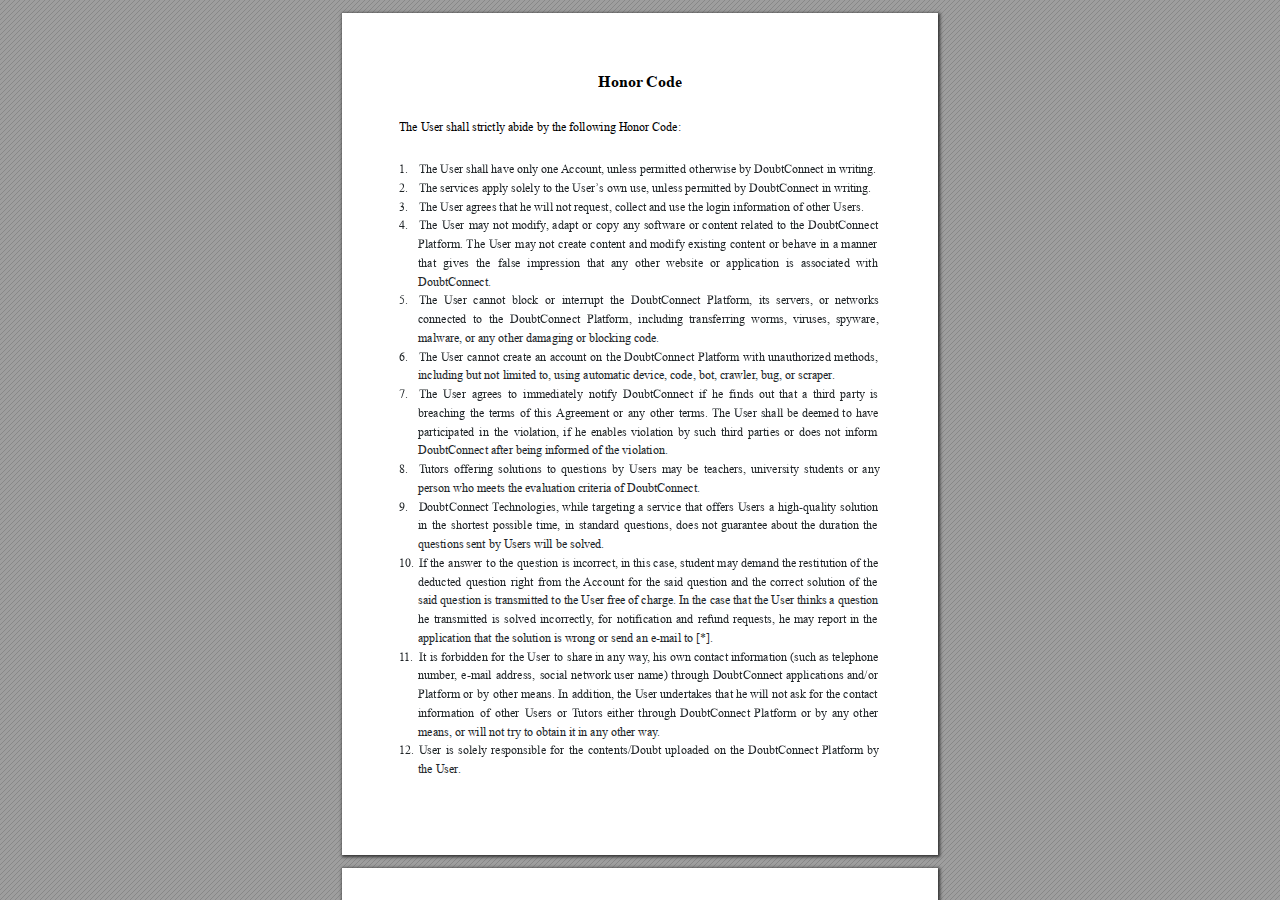
<file: Honor Code.html>
<!DOCTYPE html>
<!-- Created by pdf2htmlEX (https://github.com/coolwanglu/pdf2htmlex) -->
<html xmlns="http://www.w3.org/1999/xhtml">
<head>
<meta charset="utf-8"/>
<meta name="generator" content="pdf2htmlEX"/>
<meta http-equiv="X-UA-Compatible" content="IE=edge,chrome=1"/>
<style type="text/css">
/*! 
 * Base CSS for pdf2htmlEX
 * Copyright 2012,2013 Lu Wang <coolwanglu@gmail.com> 
 * https://github.com/coolwanglu/pdf2htmlEX/blob/master/share/LICENSE
 */#sidebar{position:absolute;top:0;left:0;bottom:0;width:250px;padding:0;margin:0;overflow:auto}#page-container{position:absolute;top:0;left:0;margin:0;padding:0;border:0}@media screen{#sidebar.opened+#page-container{left:250px}#page-container{bottom:0;right:0;overflow:auto}.loading-indicator{display:none}.loading-indicator.active{display:block;position:absolute;width:64px;height:64px;top:50%;left:50%;margin-top:-32px;margin-left:-32px}.loading-indicator img{position:absolute;top:0;left:0;bottom:0;right:0}}@media print{@page{margin:0}html{margin:0}body{margin:0;-webkit-print-color-adjust:exact}#sidebar{display:none}#page-container{width:auto;height:auto;overflow:visible;background-color:transparent}.d{display:none}}.pf{position:relative;background-color:white;overflow:hidden;margin:0;border:0}.pc{position:absolute;border:0;padding:0;margin:0;top:0;left:0;width:100%;height:100%;overflow:hidden;display:block;transform-origin:0 0;-ms-transform-origin:0 0;-webkit-transform-origin:0 0}.pc.opened{display:block}.bf{position:absolute;border:0;margin:0;top:0;bottom:0;width:100%;height:100%;-ms-user-select:none;-moz-user-select:none;-webkit-user-select:none;user-select:none}.bi{position:absolute;border:0;margin:0;-ms-user-select:none;-moz-user-select:none;-webkit-user-select:none;user-select:none}@media print{.pf{margin:0;box-shadow:none;page-break-after:always;page-break-inside:avoid}@-moz-document url-prefix(){.pf{overflow:visible;border:1px solid #fff}.pc{overflow:visible}}}.c{position:absolute;border:0;padding:0;margin:0;overflow:hidden;display:block}.t{position:absolute;white-space:pre;font-size:1px;transform-origin:0 100%;-ms-transform-origin:0 100%;-webkit-transform-origin:0 100%;unicode-bidi:bidi-override;-moz-font-feature-settings:"liga" 0}.t:after{content:''}.t:before{content:'';display:inline-block}.t span{position:relative;unicode-bidi:bidi-override}._{display:inline-block;color:transparent;z-index:-1}::selection{background:rgba(127,255,255,0.4)}::-moz-selection{background:rgba(127,255,255,0.4)}.pi{display:none}.d{position:absolute;transform-origin:0 100%;-ms-transform-origin:0 100%;-webkit-transform-origin:0 100%}.it{border:0;background-color:rgba(255,255,255,0.0)}.ir:hover{cursor:pointer}</style>
<style type="text/css">
/*! 
 * Fancy styles for pdf2htmlEX
 * Copyright 2012,2013 Lu Wang <coolwanglu@gmail.com> 
 * https://github.com/coolwanglu/pdf2htmlEX/blob/master/share/LICENSE
 */@keyframes fadein{from{opacity:0}to{opacity:1}}@-webkit-keyframes fadein{from{opacity:0}to{opacity:1}}@keyframes swing{0{transform:rotate(0)}10%{transform:rotate(0)}90%{transform:rotate(720deg)}100%{transform:rotate(720deg)}}@-webkit-keyframes swing{0{-webkit-transform:rotate(0)}10%{-webkit-transform:rotate(0)}90%{-webkit-transform:rotate(720deg)}100%{-webkit-transform:rotate(720deg)}}@media screen{#sidebar{background-color:#2f3236;background-image:url("[data-uri]")}#outline{font-family:Georgia,Times,"Times New Roman",serif;font-size:13px;margin:2em 1em}#outline ul{padding:0}#outline li{list-style-type:none;margin:1em 0}#outline li>ul{margin-left:1em}#outline a,#outline a:visited,#outline a:hover,#outline a:active{line-height:1.2;color:#e8e8e8;text-overflow:ellipsis;white-space:nowrap;text-decoration:none;display:block;overflow:hidden;outline:0}#outline a:hover{color:#0cf}#page-container{background-color:#9e9e9e;background-image:url("[data-uri]");-webkit-transition:left 500ms;transition:left 500ms}.pf{margin:13px auto;box-shadow:1px 1px 3px 1px #333;border-collapse:separate}.pc.opened{-webkit-animation:fadein 100ms;animation:fadein 100ms}.loading-indicator.active{-webkit-animation:swing 1.5s ease-in-out .01s infinite alternate none;animation:swing 1.5s ease-in-out .01s infinite alternate none}.checked{background:no-repeat url([data-uri])}}</style>
<style type="text/css">
.ff0{font-family:sans-serif;visibility:hidden;}
@font-face{font-family:ff1;src:url('[data-uri]')format("woff");}.ff1{font-family:ff1;line-height:0.692383;font-style:normal;font-weight:normal;visibility:visible;}
@font-face{font-family:ff2;src:url('[data-uri]')format("woff");}.ff2{font-family:ff2;line-height:0.910156;font-style:normal;font-weight:normal;visibility:visible;}
.m0{transform:matrix(0.250000,0.000000,0.000000,0.250000,0,0);-ms-transform:matrix(0.250000,0.000000,0.000000,0.250000,0,0);-webkit-transform:matrix(0.250000,0.000000,0.000000,0.250000,0,0);}
.v0{vertical-align:0.000000px;}
.ls0{letter-spacing:0.000000px;}
.sc_{text-shadow:none;}
.sc0{text-shadow:-0.015em 0 transparent,0 0.015em transparent,0.015em 0 transparent,0 -0.015em  transparent;}
@media screen and (-webkit-min-device-pixel-ratio:0){
.sc_{-webkit-text-stroke:0px transparent;}
.sc0{-webkit-text-stroke:0.015em transparent;text-shadow:none;}
}
.ws0{word-spacing:0.000000px;}
._2{margin-left:-2.648424px;}
._0{margin-left:-1.199606px;}
._4{width:1.781249px;}
._3{width:14.648414px;}
._6{width:15.937594px;}
._5{width:18.000000px;}
._a{width:21.000733px;}
._9{width:23.999918px;}
._8{width:27.000010px;}
._7{width:30.000001px;}
._c{width:33.000008px;}
._b{width:36.000000px;}
._d{width:39.000002px;}
._1{width:42.000000px;}
.fc1{color:rgb(32,37,40);}
.fc0{color:rgb(0,0,0);}
.fs1{font-size:48.000000px;}
.fs0{font-size:64.000002px;}
.y0{bottom:0.000000px;}
.y23{bottom:81.530050px;}
.y22{bottom:100.280050px;}
.y21{bottom:119.030050px;}
.y20{bottom:137.780050px;}
.y1f{bottom:156.530050px;}
.y1e{bottom:175.280050px;}
.y1d{bottom:194.030050px;}
.y1c{bottom:212.780050px;}
.y1b{bottom:231.530050px;}
.y1a{bottom:250.280050px;}
.y3f{bottom:267.530050px;}
.y19{bottom:269.030050px;}
.y3e{bottom:286.280050px;}
.y18{bottom:287.780050px;}
.y3d{bottom:305.030050px;}
.y17{bottom:306.530050px;}
.y3c{bottom:323.780050px;}
.y16{bottom:325.280020px;}
.y3b{bottom:342.530050px;}
.y15{bottom:344.030020px;}
.y3a{bottom:361.280050px;}
.y14{bottom:362.780020px;}
.y39{bottom:380.030050px;}
.y13{bottom:381.530020px;}
.y38{bottom:398.780050px;}
.y12{bottom:400.280020px;}
.y37{bottom:417.530050px;}
.y11{bottom:419.030020px;}
.y36{bottom:436.280050px;}
.y10{bottom:437.780020px;}
.y35{bottom:455.030050px;}
.yf{bottom:456.529990px;}
.y34{bottom:473.780050px;}
.ye{bottom:475.279990px;}
.y33{bottom:492.530050px;}
.yd{bottom:494.029990px;}
.y32{bottom:511.280050px;}
.yc{bottom:512.779990px;}
.y31{bottom:530.030050px;}
.yb{bottom:531.529990px;}
.y30{bottom:548.780050px;}
.ya{bottom:550.279990px;}
.y2f{bottom:567.530050px;}
.y9{bottom:569.029990px;}
.y2e{bottom:586.280050px;}
.y8{bottom:587.779990px;}
.y2d{bottom:605.030050px;}
.y7{bottom:606.529990px;}
.y2c{bottom:623.780050px;}
.y6{bottom:625.279990px;}
.y2b{bottom:642.530050px;}
.y5{bottom:644.029990px;}
.y2a{bottom:661.280050px;}
.y4{bottom:662.779988px;}
.y29{bottom:680.030049px;}
.y3{bottom:681.529988px;}
.y28{bottom:698.780049px;}
.y27{bottom:717.530049px;}
.y2{bottom:723.529995px;}
.y26{bottom:736.280049px;}
.y25{bottom:755.030049px;}
.y1{bottom:767.940002px;}
.y24{bottom:773.780049px;}
.h2{height:33.328125px;}
.h1{height:43.343751px;}
.h0{height:842.000000px;}
.w1{width:595.500000px;}
.w0{width:596.000000px;}
.x0{left:0.000000px;}
.x2{left:56.699997px;}
.x3{left:76.199997px;}
.x1{left:255.648027px;}
@media print{
.v0{vertical-align:0.000000pt;}
.ls0{letter-spacing:0.000000pt;}
.ws0{word-spacing:0.000000pt;}
._2{margin-left:-3.531231pt;}
._0{margin-left:-1.599474pt;}
._4{width:2.374998pt;}
._3{width:19.531219pt;}
._6{width:21.250125pt;}
._5{width:24.000000pt;}
._a{width:28.000978pt;}
._9{width:31.999891pt;}
._8{width:36.000013pt;}
._7{width:40.000002pt;}
._c{width:44.000010pt;}
._b{width:48.000000pt;}
._d{width:52.000002pt;}
._1{width:56.000000pt;}
.fs1{font-size:64.000000pt;}
.fs0{font-size:85.333336pt;}
.y0{bottom:0.000000pt;}
.y23{bottom:108.706734pt;}
.y22{bottom:133.706734pt;}
.y21{bottom:158.706734pt;}
.y20{bottom:183.706734pt;}
.y1f{bottom:208.706734pt;}
.y1e{bottom:233.706734pt;}
.y1d{bottom:258.706734pt;}
.y1c{bottom:283.706734pt;}
.y1b{bottom:308.706734pt;}
.y1a{bottom:333.706734pt;}
.y3f{bottom:356.706734pt;}
.y19{bottom:358.706734pt;}
.y3e{bottom:381.706734pt;}
.y18{bottom:383.706734pt;}
.y3d{bottom:406.706734pt;}
.y17{bottom:408.706734pt;}
.y3c{bottom:431.706734pt;}
.y16{bottom:433.706694pt;}
.y3b{bottom:456.706734pt;}
.y15{bottom:458.706694pt;}
.y3a{bottom:481.706734pt;}
.y14{bottom:483.706694pt;}
.y39{bottom:506.706734pt;}
.y13{bottom:508.706694pt;}
.y38{bottom:531.706734pt;}
.y12{bottom:533.706694pt;}
.y37{bottom:556.706734pt;}
.y11{bottom:558.706694pt;}
.y36{bottom:581.706734pt;}
.y10{bottom:583.706694pt;}
.y35{bottom:606.706734pt;}
.yf{bottom:608.706654pt;}
.y34{bottom:631.706734pt;}
.ye{bottom:633.706654pt;}
.y33{bottom:656.706734pt;}
.yd{bottom:658.706654pt;}
.y32{bottom:681.706734pt;}
.yc{bottom:683.706654pt;}
.y31{bottom:706.706734pt;}
.yb{bottom:708.706654pt;}
.y30{bottom:731.706734pt;}
.ya{bottom:733.706654pt;}
.y2f{bottom:756.706734pt;}
.y9{bottom:758.706654pt;}
.y2e{bottom:781.706734pt;}
.y8{bottom:783.706654pt;}
.y2d{bottom:806.706734pt;}
.y7{bottom:808.706654pt;}
.y2c{bottom:831.706734pt;}
.y6{bottom:833.706654pt;}
.y2b{bottom:856.706734pt;}
.y5{bottom:858.706654pt;}
.y2a{bottom:881.706734pt;}
.y4{bottom:883.706651pt;}
.y29{bottom:906.706732pt;}
.y3{bottom:908.706651pt;}
.y28{bottom:931.706732pt;}
.y27{bottom:956.706732pt;}
.y2{bottom:964.706660pt;}
.y26{bottom:981.706732pt;}
.y25{bottom:1006.706732pt;}
.y1{bottom:1023.920003pt;}
.y24{bottom:1031.706732pt;}
.h2{height:44.437500pt;}
.h1{height:57.791668pt;}
.h0{height:1122.666667pt;}
.w1{width:794.000000pt;}
.w0{width:794.666667pt;}
.x0{left:0.000000pt;}
.x2{left:75.599996pt;}
.x3{left:101.599996pt;}
.x1{left:340.864036pt;}
}
</style>
<script>
/*
 Copyright 2012 Mozilla Foundation 
 Copyright 2013 Lu Wang <coolwanglu@gmail.com>
 Apachine License Version 2.0 
*/
(function(){function b(a,b,e,f){var c=(a.className||"").split(/\s+/g);""===c[0]&&c.shift();var d=c.indexOf(b);0>d&&e&&c.push(b);0<=d&&f&&c.splice(d,1);a.className=c.join(" ");return 0<=d}if(!("classList"in document.createElement("div"))){var e={add:function(a){b(this.element,a,!0,!1)},contains:function(a){return b(this.element,a,!1,!1)},remove:function(a){b(this.element,a,!1,!0)},toggle:function(a){b(this.element,a,!0,!0)}};Object.defineProperty(HTMLElement.prototype,"classList",{get:function(){if(this._classList)return this._classList;
var a=Object.create(e,{element:{value:this,writable:!1,enumerable:!0}});Object.defineProperty(this,"_classList",{value:a,writable:!1,enumerable:!1});return a},enumerable:!0})}})();
</script>
<script>
(function(){/*
 pdf2htmlEX.js: Core UI functions for pdf2htmlEX 
 Copyright 2012,2013 Lu Wang <coolwanglu@gmail.com> and other contributors 
 https://github.com/coolwanglu/pdf2htmlEX/blob/master/share/LICENSE 
*/
var pdf2htmlEX=window.pdf2htmlEX=window.pdf2htmlEX||{},CSS_CLASS_NAMES={page_frame:"pf",page_content_box:"pc",page_data:"pi",background_image:"bi",link:"l",input_radio:"ir",__dummy__:"no comma"},DEFAULT_CONFIG={container_id:"page-container",sidebar_id:"sidebar",outline_id:"outline",loading_indicator_cls:"loading-indicator",preload_pages:3,render_timeout:100,scale_step:0.9,key_handler:!0,hashchange_handler:!0,view_history_handler:!0,__dummy__:"no comma"},EPS=1E-6;
function invert(a){var b=a[0]*a[3]-a[1]*a[2];return[a[3]/b,-a[1]/b,-a[2]/b,a[0]/b,(a[2]*a[5]-a[3]*a[4])/b,(a[1]*a[4]-a[0]*a[5])/b]}function transform(a,b){return[a[0]*b[0]+a[2]*b[1]+a[4],a[1]*b[0]+a[3]*b[1]+a[5]]}function get_page_number(a){return parseInt(a.getAttribute("data-page-no"),16)}function disable_dragstart(a){for(var b=0,c=a.length;b<c;++b)a[b].addEventListener("dragstart",function(){return!1},!1)}
function clone_and_extend_objs(a){for(var b={},c=0,e=arguments.length;c<e;++c){var h=arguments[c],d;for(d in h)h.hasOwnProperty(d)&&(b[d]=h[d])}return b}
function Page(a){if(a){this.shown=this.loaded=!1;this.page=a;this.num=get_page_number(a);this.original_height=a.clientHeight;this.original_width=a.clientWidth;var b=a.getElementsByClassName(CSS_CLASS_NAMES.page_content_box)[0];b&&(this.content_box=b,this.original_scale=this.cur_scale=this.original_height/b.clientHeight,this.page_data=JSON.parse(a.getElementsByClassName(CSS_CLASS_NAMES.page_data)[0].getAttribute("data-data")),this.ctm=this.page_data.ctm,this.ictm=invert(this.ctm),this.loaded=!0)}}
Page.prototype={hide:function(){this.loaded&&this.shown&&(this.content_box.classList.remove("opened"),this.shown=!1)},show:function(){this.loaded&&!this.shown&&(this.content_box.classList.add("opened"),this.shown=!0)},rescale:function(a){this.cur_scale=0===a?this.original_scale:a;this.loaded&&(a=this.content_box.style,a.msTransform=a.webkitTransform=a.transform="scale("+this.cur_scale.toFixed(3)+")");a=this.page.style;a.height=this.original_height*this.cur_scale+"px";a.width=this.original_width*this.cur_scale+
"px"},view_position:function(){var a=this.page,b=a.parentNode;return[b.scrollLeft-a.offsetLeft-a.clientLeft,b.scrollTop-a.offsetTop-a.clientTop]},height:function(){return this.page.clientHeight},width:function(){return this.page.clientWidth}};function Viewer(a){this.config=clone_and_extend_objs(DEFAULT_CONFIG,0<arguments.length?a:{});this.pages_loading=[];this.init_before_loading_content();var b=this;document.addEventListener("DOMContentLoaded",function(){b.init_after_loading_content()},!1)}
Viewer.prototype={scale:1,cur_page_idx:0,first_page_idx:0,init_before_loading_content:function(){this.pre_hide_pages()},initialize_radio_button:function(){for(var a=document.getElementsByClassName(CSS_CLASS_NAMES.input_radio),b=0;b<a.length;b++)a[b].addEventListener("click",function(){this.classList.toggle("checked")})},init_after_loading_content:function(){this.sidebar=document.getElementById(this.config.sidebar_id);this.outline=document.getElementById(this.config.outline_id);this.container=document.getElementById(this.config.container_id);
this.loading_indicator=document.getElementsByClassName(this.config.loading_indicator_cls)[0];for(var a=!0,b=this.outline.childNodes,c=0,e=b.length;c<e;++c)if("ul"===b[c].nodeName.toLowerCase()){a=!1;break}a||this.sidebar.classList.add("opened");this.find_pages();if(0!=this.pages.length){disable_dragstart(document.getElementsByClassName(CSS_CLASS_NAMES.background_image));this.config.key_handler&&this.register_key_handler();var h=this;this.config.hashchange_handler&&window.addEventListener("hashchange",
function(a){h.navigate_to_dest(document.location.hash.substring(1))},!1);this.config.view_history_handler&&window.addEventListener("popstate",function(a){a.state&&h.navigate_to_dest(a.state)},!1);this.container.addEventListener("scroll",function(){h.update_page_idx();h.schedule_render(!0)},!1);[this.container,this.outline].forEach(function(a){a.addEventListener("click",h.link_handler.bind(h),!1)});this.initialize_radio_button();this.render()}},find_pages:function(){for(var a=[],b={},c=this.container.childNodes,
e=0,h=c.length;e<h;++e){var d=c[e];d.nodeType===Node.ELEMENT_NODE&&d.classList.contains(CSS_CLASS_NAMES.page_frame)&&(d=new Page(d),a.push(d),b[d.num]=a.length-1)}this.pages=a;this.page_map=b},load_page:function(a,b,c){var e=this.pages;if(!(a>=e.length||(e=e[a],e.loaded||this.pages_loading[a]))){var e=e.page,h=e.getAttribute("data-page-url");if(h){this.pages_loading[a]=!0;var d=e.getElementsByClassName(this.config.loading_indicator_cls)[0];"undefined"===typeof d&&(d=this.loading_indicator.cloneNode(!0),
d.classList.add("active"),e.appendChild(d));var f=this,g=new XMLHttpRequest;g.open("GET",h,!0);g.onload=function(){if(200===g.status||0===g.status){var b=document.createElement("div");b.innerHTML=g.responseText;for(var d=null,b=b.childNodes,e=0,h=b.length;e<h;++e){var p=b[e];if(p.nodeType===Node.ELEMENT_NODE&&p.classList.contains(CSS_CLASS_NAMES.page_frame)){d=p;break}}b=f.pages[a];f.container.replaceChild(d,b.page);b=new Page(d);f.pages[a]=b;b.hide();b.rescale(f.scale);disable_dragstart(d.getElementsByClassName(CSS_CLASS_NAMES.background_image));
f.schedule_render(!1);c&&c(b)}delete f.pages_loading[a]};g.send(null)}void 0===b&&(b=this.config.preload_pages);0<--b&&(f=this,setTimeout(function(){f.load_page(a+1,b)},0))}},pre_hide_pages:function(){var a="@media screen{."+CSS_CLASS_NAMES.page_content_box+"{display:none;}}",b=document.createElement("style");b.styleSheet?b.styleSheet.cssText=a:b.appendChild(document.createTextNode(a));document.head.appendChild(b)},render:function(){for(var a=this.container,b=a.scrollTop,c=a.clientHeight,a=b-c,b=
b+c+c,c=this.pages,e=0,h=c.length;e<h;++e){var d=c[e],f=d.page,g=f.offsetTop+f.clientTop,f=g+f.clientHeight;g<=b&&f>=a?d.loaded?d.show():this.load_page(e):d.hide()}},update_page_idx:function(){var a=this.pages,b=a.length;if(!(2>b)){for(var c=this.container,e=c.scrollTop,c=e+c.clientHeight,h=-1,d=b,f=d-h;1<f;){var g=h+Math.floor(f/2),f=a[g].page;f.offsetTop+f.clientTop+f.clientHeight>=e?d=g:h=g;f=d-h}this.first_page_idx=d;for(var g=h=this.cur_page_idx,k=0;d<b;++d){var f=a[d].page,l=f.offsetTop+f.clientTop,
f=f.clientHeight;if(l>c)break;f=(Math.min(c,l+f)-Math.max(e,l))/f;if(d===h&&Math.abs(f-1)<=EPS){g=h;break}f>k&&(k=f,g=d)}this.cur_page_idx=g}},schedule_render:function(a){if(void 0!==this.render_timer){if(!a)return;clearTimeout(this.render_timer)}var b=this;this.render_timer=setTimeout(function(){delete b.render_timer;b.render()},this.config.render_timeout)},register_key_handler:function(){var a=this;window.addEventListener("DOMMouseScroll",function(b){if(b.ctrlKey){b.preventDefault();var c=a.container,
e=c.getBoundingClientRect(),c=[b.clientX-e.left-c.clientLeft,b.clientY-e.top-c.clientTop];a.rescale(Math.pow(a.config.scale_step,b.detail),!0,c)}},!1);window.addEventListener("keydown",function(b){var c=!1,e=b.ctrlKey||b.metaKey,h=b.altKey;switch(b.keyCode){case 61:case 107:case 187:e&&(a.rescale(1/a.config.scale_step,!0),c=!0);break;case 173:case 109:case 189:e&&(a.rescale(a.config.scale_step,!0),c=!0);break;case 48:e&&(a.rescale(0,!1),c=!0);break;case 33:h?a.scroll_to(a.cur_page_idx-1):a.container.scrollTop-=
a.container.clientHeight;c=!0;break;case 34:h?a.scroll_to(a.cur_page_idx+1):a.container.scrollTop+=a.container.clientHeight;c=!0;break;case 35:a.container.scrollTop=a.container.scrollHeight;c=!0;break;case 36:a.container.scrollTop=0,c=!0}c&&b.preventDefault()},!1)},rescale:function(a,b,c){var e=this.scale;this.scale=a=0===a?1:b?e*a:a;c||(c=[0,0]);b=this.container;c[0]+=b.scrollLeft;c[1]+=b.scrollTop;for(var h=this.pages,d=h.length,f=this.first_page_idx;f<d;++f){var g=h[f].page;if(g.offsetTop+g.clientTop>=
c[1])break}g=f-1;0>g&&(g=0);var g=h[g].page,k=g.clientWidth,f=g.clientHeight,l=g.offsetLeft+g.clientLeft,m=c[0]-l;0>m?m=0:m>k&&(m=k);k=g.offsetTop+g.clientTop;c=c[1]-k;0>c?c=0:c>f&&(c=f);for(f=0;f<d;++f)h[f].rescale(a);b.scrollLeft+=m/e*a+g.offsetLeft+g.clientLeft-m-l;b.scrollTop+=c/e*a+g.offsetTop+g.clientTop-c-k;this.schedule_render(!0)},fit_width:function(){var a=this.cur_page_idx;this.rescale(this.container.clientWidth/this.pages[a].width(),!0);this.scroll_to(a)},fit_height:function(){var a=this.cur_page_idx;
this.rescale(this.container.clientHeight/this.pages[a].height(),!0);this.scroll_to(a)},get_containing_page:function(a){for(;a;){if(a.nodeType===Node.ELEMENT_NODE&&a.classList.contains(CSS_CLASS_NAMES.page_frame)){a=get_page_number(a);var b=this.page_map;return a in b?this.pages[b[a]]:null}a=a.parentNode}return null},link_handler:function(a){var b=a.target,c=b.getAttribute("data-dest-detail");if(c){if(this.config.view_history_handler)try{var e=this.get_current_view_hash();window.history.replaceState(e,
"","#"+e);window.history.pushState(c,"","#"+c)}catch(h){}this.navigate_to_dest(c,this.get_containing_page(b));a.preventDefault()}},navigate_to_dest:function(a,b){try{var c=JSON.parse(a)}catch(e){return}if(c instanceof Array){var h=c[0],d=this.page_map;if(h in d){for(var f=d[h],h=this.pages[f],d=2,g=c.length;d<g;++d){var k=c[d];if(null!==k&&"number"!==typeof k)return}for(;6>c.length;)c.push(null);var g=b||this.pages[this.cur_page_idx],d=g.view_position(),d=transform(g.ictm,[d[0],g.height()-d[1]]),
g=this.scale,l=[0,0],m=!0,k=!1,n=this.scale;switch(c[1]){case "XYZ":l=[null===c[2]?d[0]:c[2]*n,null===c[3]?d[1]:c[3]*n];g=c[4];if(null===g||0===g)g=this.scale;k=!0;break;case "Fit":case "FitB":l=[0,0];k=!0;break;case "FitH":case "FitBH":l=[0,null===c[2]?d[1]:c[2]*n];k=!0;break;case "FitV":case "FitBV":l=[null===c[2]?d[0]:c[2]*n,0];k=!0;break;case "FitR":l=[c[2]*n,c[5]*n],m=!1,k=!0}if(k){this.rescale(g,!1);var p=this,c=function(a){l=transform(a.ctm,l);m&&(l[1]=a.height()-l[1]);p.scroll_to(f,l)};h.loaded?
c(h):(this.load_page(f,void 0,c),this.scroll_to(f))}}}},scroll_to:function(a,b){var c=this.pages;if(!(0>a||a>=c.length)){c=c[a].view_position();void 0===b&&(b=[0,0]);var e=this.container;e.scrollLeft+=b[0]-c[0];e.scrollTop+=b[1]-c[1]}},get_current_view_hash:function(){var a=[],b=this.pages[this.cur_page_idx];a.push(b.num);a.push("XYZ");var c=b.view_position(),c=transform(b.ictm,[c[0],b.height()-c[1]]);a.push(c[0]/this.scale);a.push(c[1]/this.scale);a.push(this.scale);return JSON.stringify(a)}};
pdf2htmlEX.Viewer=Viewer;})();
</script>
<script>
try{
pdf2htmlEX.defaultViewer = new pdf2htmlEX.Viewer({});
}catch(e){}
</script>
<title></title>
</head>
<body>
<div id="sidebar">
<div id="outline">
</div>
</div>
<div id="page-container">
<div id="pf1" class="pf w0 h0" data-page-no="1"><div class="pc pc1 w0 h0"><img class="bi x0 y0 w1 h0" alt="" src="[data-uri]"/><div class="c x0 y0 w1 h0"><div class="t m0 x1 h1 y1 ff1 fs0 fc0 sc0 ls0 ws0">Honor<span class="_ _0"></span> Code</div><div class="t m0 x2 h2 y2 ff2 fs1 fc0 sc0 ls0 ws0">The User shall strictly abide by the following Honor Code:</div><div class="t m0 x2 h2 y3 ff2 fs1 fc1 sc0 ls0 ws0">1.<span class="_ _1"> </span>The User shall have only one <span class="_ _2"></span>Account, unless permitted<span class="_ _3"> </span>otherwise by DoubtConnect in writing.</div><div class="t m0 x2 h2 y4 ff2 fs1 fc1 sc0 ls0 ws0">2.<span class="_ _1"> </span>The services apply solely to the User<span class="_ _4"></span>’<span class="_ _2"></span>s own use, unless permitted by DoubtConnect in writing.</div><div class="t m0 x2 h2 y5 ff2 fs1 fc1 sc0 ls0 ws0">3.<span class="_ _1"> </span>The User agrees that he will not request, collect and use the login information of other Users.</div><div class="t m0 x2 h2 y6 ff2 fs1 fc1 sc0 ls0 ws0">4.<span class="_ _1"> </span>The<span class="_ _5"> </span>User<span class="_ _5"> </span>may<span class="_ _3"> </span>not<span class="_ _3"> </span>modify<span class="_ _2"></span>,<span class="_ _3"> </span>adapt<span class="_ _3"> </span>or<span class="_ _6"> </span>copy<span class="_ _3"> </span>any<span class="_ _3"> </span>software<span class="_ _6"> </span>or<span class="_ _3"> </span>content<span class="_ _3"> </span>related<span class="_ _3"> </span>to<span class="_ _6"> </span>the<span class="_ _3"> </span>DoubtConnect</div><div class="t m0 x3 h2 y7 ff2 fs1 fc1 sc0 ls0 ws0">Platform.<span class="_ _3"> </span>The<span class="_ _3"> </span>User<span class="_ _6"> </span>may<span class="_ _3"> </span>not<span class="_ _3"> </span>create<span class="_ _3"> </span>content<span class="_ _6"> </span>and<span class="_ _3"> </span>modify<span class="_ _3"> </span>existing<span class="_ _3"> </span>content<span class="_ _6"> </span>or<span class="_ _3"> </span>behave<span class="_ _3"> </span>in<span class="_ _6"> </span>a manner</div><div class="t m0 x3 h2 y8 ff2 fs1 fc1 sc0 ls0 ws0">that<span class="_ _7"> </span>gives<span class="_ _7"> </span>the<span class="_ _7"> </span>false<span class="_ _8"> </span>impression<span class="_ _8"> </span>that<span class="_ _8"> </span>any<span class="_ _8"> </span>other<span class="_ _8"> </span>website<span class="_ _8"> </span>or<span class="_ _8"> </span>application<span class="_ _8"> </span>is<span class="_ _8"> </span>associated<span class="_ _8"> </span>with</div><div class="t m0 x3 h2 y9 ff2 fs1 fc1 sc0 ls0 ws0">DoubtConnect.</div><div class="t m0 x2 h2 ya ff2 fs1 fc1 sc0 ls0 ws0">5.<span class="_ _1"> </span>The<span class="_ _8"> </span>User<span class="_ _8"> </span>cannot<span class="_ _8"> </span>block<span class="_ _8"> </span>or<span class="_ _8"> </span>interrupt<span class="_ _8"> </span>the<span class="_ _8"> </span>DoubtConnect<span class="_ _8"> </span>Platform,<span class="_ _8"> </span>its<span class="_ _9"> </span>servers,<span class="_ _9"> </span>or<span class="_ _9"> </span>networks</div><div class="t m0 x3 h2 yb ff2 fs1 fc1 sc0 ls0 ws0">connected<span class="_ _8"> </span>to<span class="_ _8"> </span>the<span class="_ _8"> </span>DoubtConnect<span class="_ _8"> </span>Platform,<span class="_ _8"> </span>including<span class="_ _9"> </span>transferring<span class="_ _9"> </span>worms,<span class="_ _9"> </span>viruses,<span class="_ _9"> </span>spyware,</div><div class="t m0 x3 h2 yc ff2 fs1 fc1 sc0 ls0 ws0">malware, or any other damaging or blocking code.</div><div class="t m0 x2 h2 yd ff2 fs1 fc1 sc0 ls0 ws0">6.<span class="_ _1"> </span>The<span class="_ _3"> </span>User<span class="_ _3"> </span>cannot<span class="_ _6"> </span>create<span class="_ _3"> </span>an<span class="_ _3"> </span>account<span class="_ _3"> </span>on<span class="_ _6"> </span>the<span class="_ _3"> </span>DoubtConnect<span class="_ _3"> </span>Platform<span class="_ _3"> </span>with<span class="_ _6"> </span>unauthorized<span class="_ _3"> </span>methods,</div><div class="t m0 x3 h2 ye ff2 fs1 fc1 sc0 ls0 ws0">including but not limited to, using automatic device, code, bot, crawler<span class="_ _2"></span>, bug, or scraper<span class="_ _2"></span>.</div><div class="t m0 x2 h2 yf ff2 fs1 fc1 sc0 ls0 ws0">7.<span class="_ _1"> </span>The<span class="_ _9"> </span>User<span class="_ _9"> </span>agrees<span class="_ _9"> </span>to<span class="_ _9"> </span>immediately<span class="_ _9"> </span>notify<span class="_ _9"> </span>DoubtConnect<span class="_ _9"> </span>if<span class="_ _9"> </span>he<span class="_ _9"> </span>finds<span class="_ _a"> </span>out<span class="_ _a"> </span>that<span class="_ _a"> </span>a<span class="_ _a"> </span>third<span class="_ _a"> </span>party<span class="_ _a"> </span>is</div><div class="t m0 x3 h2 y10 ff2 fs1 fc1 sc0 ls0 ws0">breaching<span class="_ _5"> </span>the<span class="_ _5"> </span>terms<span class="_ _5"> </span>of<span class="_ _5"> </span>this<span class="_ _5"> </span>Agreement<span class="_ _5"> </span>or<span class="_ _5"> </span>any<span class="_ _5"> </span>other<span class="_ _5"> </span>terms.<span class="_ _3"> </span>The<span class="_ _3"> </span>User<span class="_ _6"> </span>shall<span class="_ _3"> </span>be<span class="_ _3"> </span>deemed<span class="_ _3"> </span>to<span class="_ _6"> </span>have</div><div class="t m0 x3 h2 y11 ff2 fs1 fc1 sc0 ls0 ws0">participated<span class="_ _a"> </span>in<span class="_ _a"> </span>the<span class="_ _a"> </span>violation,<span class="_ _5"> </span>if<span class="_ _5"> </span>he<span class="_ _5"> </span>enables<span class="_ _5"> </span>violation<span class="_ _5"> </span>by<span class="_ _5"> </span>such<span class="_ _5"> </span>third<span class="_ _5"> </span>parties<span class="_ _5"> </span>or<span class="_ _5"> </span>does<span class="_ _5"> </span>not<span class="_ _5"> </span>inform</div><div class="t m0 x3 h2 y12 ff2 fs1 fc1 sc0 ls0 ws0">DoubtConnect after being informed of the violation.</div><div class="t m0 x2 h2 y13 ff2 fs1 fc1 sc0 ls0 ws0">8.<span class="_ _1"> </span>T<span class="_ _2"></span>utors<span class="_ _a"> </span>offering<span class="_ _a"> </span>solutions<span class="_ _a"> </span>to<span class="_ _a"> </span>questions<span class="_ _a"> </span>by<span class="_ _a"> </span>Users<span class="_ _a"> </span>may<span class="_ _a"> </span>be<span class="_ _a"> </span>teachers,<span class="_ _a"> </span>university<span class="_ _a"> </span>students<span class="_ _5"> </span>or<span class="_ _5"> </span>any</div><div class="t m0 x3 h2 y14 ff2 fs1 fc1 sc0 ls0 ws0">person who meets the evaluation criteria of DoubtConnect.</div><div class="t m0 x2 h2 y15 ff2 fs1 fc1 sc0 ls0 ws0">9.<span class="_ _1"> </span>DoubtConnect<span class="_ _3"> </span>T<span class="_ _2"></span>echnologies,<span class="_ _3"> </span>while<span class="_ _3"> </span>targeting<span class="_ _3"> </span>a<span class="_ _3"> </span>service<span class="_ _3"> </span>that<span class="_ _3"> </span>offers<span class="_ _3"> </span>Users<span class="_ _3"> </span>a<span class="_ _6"> </span>high-quality<span class="_ _3"> </span>solution</div><div class="t m0 x3 h2 y16 ff2 fs1 fc1 sc0 ls0 ws0">in<span class="_ _5"> </span>the<span class="_ _5"> </span>shortest<span class="_ _5"> </span>possible<span class="_ _5"> </span>time,<span class="_ _5"> </span>in<span class="_ _5"> </span>standard<span class="_ _5"> </span>questions,<span class="_ _5"> </span>does<span class="_ _3"> </span>not<span class="_ _3"> </span>guarantee<span class="_ _6"> </span>about<span class="_ _3"> </span>the<span class="_ _3"> </span>duration<span class="_ _3"> </span>the</div><div class="t m0 x3 h2 y17 ff2 fs1 fc1 sc0 ls0 ws0">questions sent by Users will be solved.</div><div class="t m0 x2 h2 y18 ff2 fs1 fc1 sc0 ls0 ws0">10.<span class="_ _5"> </span>If<span class="_ _3"> </span>the<span class="_ _3"> </span>answer<span class="_ _6"> </span>to<span class="_ _3"> </span>the<span class="_ _3"> </span>question<span class="_ _3"> </span>is incorrect, in this case, student may demand the restitution of the</div><div class="t m0 x3 h2 y19 ff2 fs1 fc1 sc0 ls0 ws0">deducted<span class="_ _5"> </span>question<span class="_ _5"> </span>right<span class="_ _5"> </span>from<span class="_ _5"> </span>the<span class="_ _3"> </span>Account<span class="_ _3"> </span>for<span class="_ _6"> </span>the<span class="_ _3"> </span>said<span class="_ _3"> </span>question<span class="_ _3"> </span>and<span class="_ _6"> </span>the<span class="_ _3"> </span>correct<span class="_ _3"> </span>solution<span class="_ _3"> </span>of<span class="_ _6"> </span>the</div><div class="t m0 x3 h2 y1a ff2 fs1 fc1 sc0 ls0 ws0">said question is transmitted to the User free of charge. In the case that the User thinks a question</div><div class="t m0 x3 h2 y1b ff2 fs1 fc1 sc0 ls0 ws0">he<span class="_ _5"> </span>transmitted<span class="_ _5"> </span>is<span class="_ _5"> </span>solved<span class="_ _5"> </span>incorrectly<span class="_ _2"></span>,<span class="_ _5"> </span>for<span class="_ _5"> </span>notification<span class="_ _5"> </span>and<span class="_ _5"> </span>refund<span class="_ _3"> </span>requests,<span class="_ _3"> </span>he<span class="_ _3"> </span>may<span class="_ _3"> </span>report<span class="_ _6"> </span>in<span class="_ _3"> </span>the</div><div class="t m0 x3 h2 y1c ff2 fs1 fc1 sc0 ls0 ws0">application that the solution is wrong or send an e-mail to [*].</div><div class="t m0 x2 h2 y1d ff2 fs1 fc1 sc0 ls0 ws0">1<span class="_ _2"></span>1.<span class="_ _a"> </span>It<span class="_ _3"> </span>is<span class="_ _3"> </span>forbidden<span class="_ _3"> </span>for<span class="_ _6"> </span>the<span class="_ _3"> </span>User<span class="_ _3"> </span>to<span class="_ _3"> </span>share in any way<span class="_ _2"></span>, his own contact information (such as telephone</div><div class="t m0 x3 h2 y1e ff2 fs1 fc1 sc0 ls0 ws0">number<span class="_ _2"></span>,<span class="_ _5"> </span>e-mail<span class="_ _5"> </span>address,<span class="_ _5"> </span>social<span class="_ _6"> </span>network<span class="_ _3"> </span>user<span class="_ _3"> </span>name)<span class="_ _3"> </span>through<span class="_ _6"> </span>DoubtConnect<span class="_ _3"> </span>applications<span class="_ _3"> </span>and/or</div><div class="t m0 x3 h2 y1f ff2 fs1 fc1 sc0 ls0 ws0">Platform<span class="_ _3"> </span>or<span class="_ _3"> </span>by<span class="_ _6"> </span>other<span class="_ _3"> </span>means.<span class="_ _3"> </span>In<span class="_ _3"> </span>addition, the User undertakes that he will not ask for the contact</div><div class="t m0 x3 h2 y20 ff2 fs1 fc1 sc0 ls0 ws0">information<span class="_ _a"> </span>of<span class="_ _a"> </span>other<span class="_ _a"> </span>Users<span class="_ _a"> </span>or<span class="_ _5"> </span>T<span class="_ _2"></span>utors<span class="_ _5"> </span>either<span class="_ _5"> </span>through<span class="_ _5"> </span>DoubtConnect<span class="_ _5"> </span>Platform<span class="_ _5"> </span>or<span class="_ _5"> </span>by<span class="_ _5"> </span>any<span class="_ _5"> </span>other</div><div class="t m0 x3 h2 y21 ff2 fs1 fc1 sc0 ls0 ws0">means, or will not try to obtain it in any other way<span class="_ _2"></span>.</div><div class="t m0 x2 h2 y22 ff2 fs1 fc1 sc0 ls0 ws0">12.<span class="_ _5"> </span>User<span class="_ _5"> </span>is<span class="_ _5"> </span>solely<span class="_ _5"> </span>responsible<span class="_ _5"> </span>for<span class="_ _5"> </span>the<span class="_ _5"> </span>contents/Doubt<span class="_ _5"> </span>uploaded<span class="_ _5"> </span>on<span class="_ _5"> </span>the<span class="_ _3"> </span>DoubtConnect<span class="_ _3"> </span>Platform<span class="_ _6"> </span>by</div><div class="t m0 x3 h2 y23 ff2 fs1 fc1 sc0 ls0 ws0">the User<span class="_ _2"></span>.</div></div></div><div class="pi" data-data='{"ctm":[1.000000,0.000000,0.000000,1.000000,0.000000,0.000000]}'></div></div>
<div id="pf2" class="pf w0 h0" data-page-no="2"><div class="pc pc2 w0 h0"><img class="bi x0 y0 w1 h0" alt="" src="[data-uri]"/><div class="c x0 y0 w1 h0"><div class="t m0 x2 h2 y24 ff2 fs1 fc1 sc0 ls0 ws0">13.<span class="_ _5"> </span>The<span class="_ _a"> </span>User<span class="_ _a"> </span>undertakes<span class="_ _a"> </span>not<span class="_ _a"> </span>to<span class="_ _5"> </span>upload<span class="_ _5"> </span>on<span class="_ _5"> </span>the<span class="_ _5"> </span>DoubtConnect<span class="_ _5"> </span>Platform<span class="_ _5"> </span>any<span class="_ _5"> </span>photographs<span class="_ _5"> </span>or<span class="_ _5"> </span>other</div><div class="t m0 x3 h2 y25 ff2 fs1 fc1 sc0 ls0 ws0">content<span class="_ _b"> </span>that<span class="_ _b"> </span>is<span class="_ _b"> </span>irrelevant,<span class="_ _c"> </span>discriminatory<span class="_ _2"></span>,<span class="_ _c"> </span>illegal,<span class="_ _c"> </span>derogatory<span class="_ _2"></span>,<span class="_ _c"> </span>pornographic,<span class="_ _c"> </span>obscene<span class="_ _c"> </span>or</div><div class="t m0 x3 h2 y26 ff2 fs1 fc1 sc0 ls0 ws0">containing violence, nudity<span class="_ _2"></span>, partial nudity<span class="_ _2"></span>.</div><div class="t m0 x2 h2 y27 ff2 fs1 fc1 sc0 ls0 ws0">14.<span class="_ _5"> </span>User<span class="_ _5"> </span>undertakes<span class="_ _5"> </span>not<span class="_ _5"> </span>to;<span class="_ _5"> </span>insult,<span class="_ _5"> </span>tyrannise<span class="_ _5"> </span>or<span class="_ _5"> </span>act<span class="_ _5"> </span>in<span class="_ _5"> </span>a<span class="_ _5"> </span>disruptive<span class="_ _5"> </span>manner<span class="_ _5"> </span>towards<span class="_ _5"> </span>the<span class="_ _5"> </span>T<span class="_ _2"></span>utor,<span class="_ _3"> </span>the</div><div class="t m0 x3 h2 y28 ff2 fs1 fc1 sc0 ls0 ws0">institution,<span class="_ _a"> </span>the<span class="_ _5"> </span>organization<span class="_ _5"> </span>and<span class="_ _5"> </span>the<span class="_ _5"> </span>individuals;<span class="_ _5"> </span>abuse,<span class="_ _5"> </span>harass,<span class="_ _5"> </span>threaten,<span class="_ _5"> </span>imitate<span class="_ _5"> </span>or<span class="_ _5"> </span>intimidate</div><div class="t m0 x3 h2 y29 ff2 fs1 fc1 sc0 ls0 ws0">these<span class="_ _a"> </span>persons;<span class="_ _a"> </span>disclose<span class="_ _a"> </span>any<span class="_ _5"> </span>confidential<span class="_ _5"> </span>information<span class="_ _5"> </span>(including<span class="_ _5"> </span>but<span class="_ _5"> </span>not<span class="_ _5"> </span>limited<span class="_ _5"> </span>to<span class="_ _5"> </span>credit<span class="_ _5"> </span>card</div><div class="t m0 x3 h2 y2a ff2 fs1 fc1 sc0 ls0 ws0">information,<span class="_ _8"> </span>social<span class="_ _8"> </span>security<span class="_ _8"> </span>or<span class="_ _9"> </span>other<span class="_ _9"> </span>national<span class="_ _9"> </span>identification<span class="_ _9"> </span>numbers,<span class="_ _9"> </span>non-public<span class="_ _9"> </span>telephone</div><div class="t m0 x3 h2 y2b ff2 fs1 fc1 sc0 ls0 ws0">numbers,<span class="_ _a"> </span>or<span class="_ _a"> </span>non-public<span class="_ _a"> </span>e-mail<span class="_ _a"> </span>addresses)<span class="_ _a"> </span>belonging<span class="_ _a"> </span>to<span class="_ _5"> </span>himself<span class="_ _5"> </span>or<span class="_ _5"> </span>someone<span class="_ _5"> </span>else<span class="_ _5"> </span>through<span class="_ _5"> </span>the</div><div class="t m0 x3 h2 y2c ff2 fs1 fc1 sc0 ls0 ws0">DoubtConnect Platform.</div><div class="t m0 x2 h2 y2d ff2 fs1 fc1 sc0 ls0 ws0">15.<span class="_ _5"> </span>The<span class="_ _a"> </span>User<span class="_ _5"> </span>accepts<span class="_ _5"> </span>that<span class="_ _5"> </span>if<span class="_ _5"> </span>he<span class="_ _5"> </span>submits<span class="_ _5"> </span>a<span class="_ _5"> </span>non-question<span class="_ _5"> </span>content,<span class="_ _5"> </span>he<span class="_ _5"> </span>will<span class="_ _5"> </span>not<span class="_ _5"> </span>be<span class="_ _5"> </span>responded<span class="_ _5"> </span>with<span class="_ _5"> </span>a</div><div class="t m0 x3 h2 y2e ff2 fs1 fc1 sc0 ls0 ws0">solution<span class="_ _3"> </span>due<span class="_ _3"> </span>to<span class="_ _6"> </span>the<span class="_ _3"> </span>absence<span class="_ _3"> </span>of<span class="_ _3"> </span>a<span class="_ _6"> </span>question, and the service fee will be deducted from his account</div><div class="t m0 x3 h2 y2f ff2 fs1 fc1 sc0 ls0 ws0">due to occupying the time of the T<span class="_ _2"></span>utor<span class="_ _2"></span>.</div><div class="t m0 x2 h2 y30 ff2 fs1 fc1 sc0 ls0 ws0">16.<span class="_ _5"> </span>The<span class="_ _3"> </span>User<span class="_ _3"> </span>agrees not to use the DoubtConnect Platform for any illegal or unauthorized purposes.</div><div class="t m0 x3 h2 y31 ff2 fs1 fc1 sc0 ls0 ws0">The<span class="_ _5"> </span>User<span class="_ _5"> </span>agrees<span class="_ _5"> </span>to<span class="_ _5"> </span>abide<span class="_ _5"> </span>by<span class="_ _5"> </span>all<span class="_ _5"> </span>applicable<span class="_ _5"> </span>laws<span class="_ _5"> </span>and<span class="_ _5"> </span>regulations,<span class="_ _5"> </span>including<span class="_ _5"> </span>but<span class="_ _5"> </span>not<span class="_ _5"> </span>limited<span class="_ _3"> </span>to</div><div class="t m0 x3 h2 y32 ff2 fs1 fc1 sc0 ls0 ws0">copyright laws, when using the DoubtConnect Platform and when sharing content.</div><div class="t m0 x2 h2 y33 ff2 fs1 fc1 sc0 ls0 ws0">17.<span class="_ _5"> </span>When<span class="_ _a"> </span>the<span class="_ _a"> </span>User<span class="_ _a"> </span>shares<span class="_ _a"> </span>a<span class="_ _a"> </span>Doubt<span class="_ _a"> </span>or<span class="_ _a"> </span>information,<span class="_ _a"> </span>he<span class="_ _a"> </span>will<span class="_ _a"> </span>have<span class="_ _5"> </span>granted<span class="_ _5"> </span>DoubtConnect<span class="_ _5"> </span>and<span class="_ _5"> </span>the</div><div class="t m0 x3 h2 y34 ff2 fs1 fc1 sc0 ls0 ws0">T<span class="_ _2"></span>utors,<span class="_ _a"> </span>who<span class="_ _5"> </span>will<span class="_ _5"> </span>solve<span class="_ _5"> </span>the<span class="_ _5"> </span>question,<span class="_ _5"> </span>with<span class="_ _5"> </span>access<span class="_ _5"> </span>and<span class="_ _5"> </span>permission<span class="_ _5"> </span>for<span class="_ _5"> </span>their<span class="_ _5"> </span>use<span class="_ _5"> </span>in<span class="_ _5"> </span>other<span class="_ _5"> </span>future</div><div class="t m0 x3 h2 y35 ff2 fs1 fc1 sc0 ls0 ws0">services of the application.</div><div class="t m0 x2 h2 y36 ff2 fs1 fc1 sc0 ls0 ws0">18.<span class="_ _5"> </span>Part<span class="_ _d"> </span>of<span class="_ _d"> </span>the<span class="_ _d"> </span>DoubtConnect<span class="_ _d"> </span>Platform<span class="_ _d"> </span>may<span class="_ _b"> </span>be<span class="_ _b"> </span>supported<span class="_ _b"> </span>by<span class="_ _b"> </span>advertising<span class="_ _b"> </span>revenue;<span class="_ _b"> </span>and</div><div class="t m0 x3 h2 y37 ff2 fs1 fc1 sc0 ls0 ws0">advertisements<span class="_ _a"> </span>and<span class="_ _a"> </span>promotions<span class="_ _a"> </span>may<span class="_ _a"> </span>be<span class="_ _a"> </span>presented<span class="_ _a"> </span>on<span class="_ _a"> </span>the<span class="_ _a"> </span>DoubtConnect<span class="_ _a"> </span>Platform.<span class="_ _a"> </span>The<span class="_ _5"> </span>User</div><div class="t m0 x3 h2 y38 ff2 fs1 fc1 sc0 ls0 ws0">hereby<span class="_ _7"> </span>agrees<span class="_ _8"> </span>that<span class="_ _8"> </span>DoubtConnect<span class="_ _8"> </span>may<span class="_ _8"> </span>place<span class="_ _8"> </span>such<span class="_ _8"> </span>advertisements<span class="_ _8"> </span>and<span class="_ _8"> </span>promotions<span class="_ _8"> </span>in<span class="_ _8"> </span>the</div><div class="t m0 x3 h2 y39 ff2 fs1 fc1 sc0 ls0 ws0">DoubtConnect<span class="_ _3"> </span>Platform.<span class="_ _3"> </span>The<span class="_ _6"> </span>form, style and scope of such advertisements and promotions may</div><div class="t m0 x3 h2 y3a ff2 fs1 fc1 sc0 ls0 ws0">be changed without notice.</div><div class="t m0 x2 h2 y3b ff2 fs1 fc1 sc0 ls0 ws0">19.<span class="_ _5"> </span>The<span class="_ _a"> </span>User<span class="_ _a"> </span>acknowledges<span class="_ _a"> </span>that<span class="_ _a"> </span>DoubtConnect<span class="_ _a"> </span>is<span class="_ _5"> </span>not<span class="_ _5"> </span>responsible<span class="_ _5"> </span>for<span class="_ _5"> </span>the<span class="_ _5"> </span>Doubt/<span class="_ _5"> </span>or<span class="_ _5"> </span>any<span class="_ _5"> </span>content</div><div class="t m0 x3 h2 y3c ff2 fs1 fc1 sc0 ls0 ws0">shared by the User on the DoubtConnect Platform. DoubtConnect shall not be obligated to scan,</div><div class="t m0 x3 h2 y3d ff2 fs1 fc1 sc0 ls0 ws0">monitor<span class="_ _2"></span>,<span class="_ _5"> </span>edit<span class="_ _5"> </span>or<span class="_ _6"> </span>remove<span class="_ _3"> </span>any<span class="_ _3"> </span>Doubt/<span class="_ _3"> </span>any<span class="_ _6"> </span>other<span class="_ _3"> </span>content<span class="_ _3"> </span>in<span class="_ _3"> </span>advance.<span class="_ _6"> </span>In<span class="_ _3"> </span>the<span class="_ _3"> </span>event<span class="_ _6"> </span>that<span class="_ _3"> </span>the<span class="_ _3"> </span>Doubt/</div><div class="t m0 x3 h2 y3e ff2 fs1 fc1 sc0 ls0 ws0">contents<span class="_ _9"> </span>violate<span class="_ _a"> </span>this<span class="_ _a"> </span>Agreement,<span class="_ _a"> </span>the<span class="_ _a"> </span>legal<span class="_ _a"> </span>liability<span class="_ _a"> </span>of<span class="_ _a"> </span>the<span class="_ _a"> </span>Doubt/<span class="_ _a"> </span>content<span class="_ _a"> </span>in<span class="_ _a"> </span>question<span class="_ _a"> </span>is<span class="_ _a"> </span>the</div><div class="t m0 x3 h2 y3f ff2 fs1 fc1 sc0 ls0 ws0">responsibility of the User<span class="_ _2"></span>.</div></div></div><div class="pi" data-data='{"ctm":[1.000000,0.000000,0.000000,1.000000,0.000000,0.000000]}'></div></div>
</div>
<div class="loading-indicator">
<img alt="" src="[data-uri]"/>
</div>
</body>
</html>
</file>
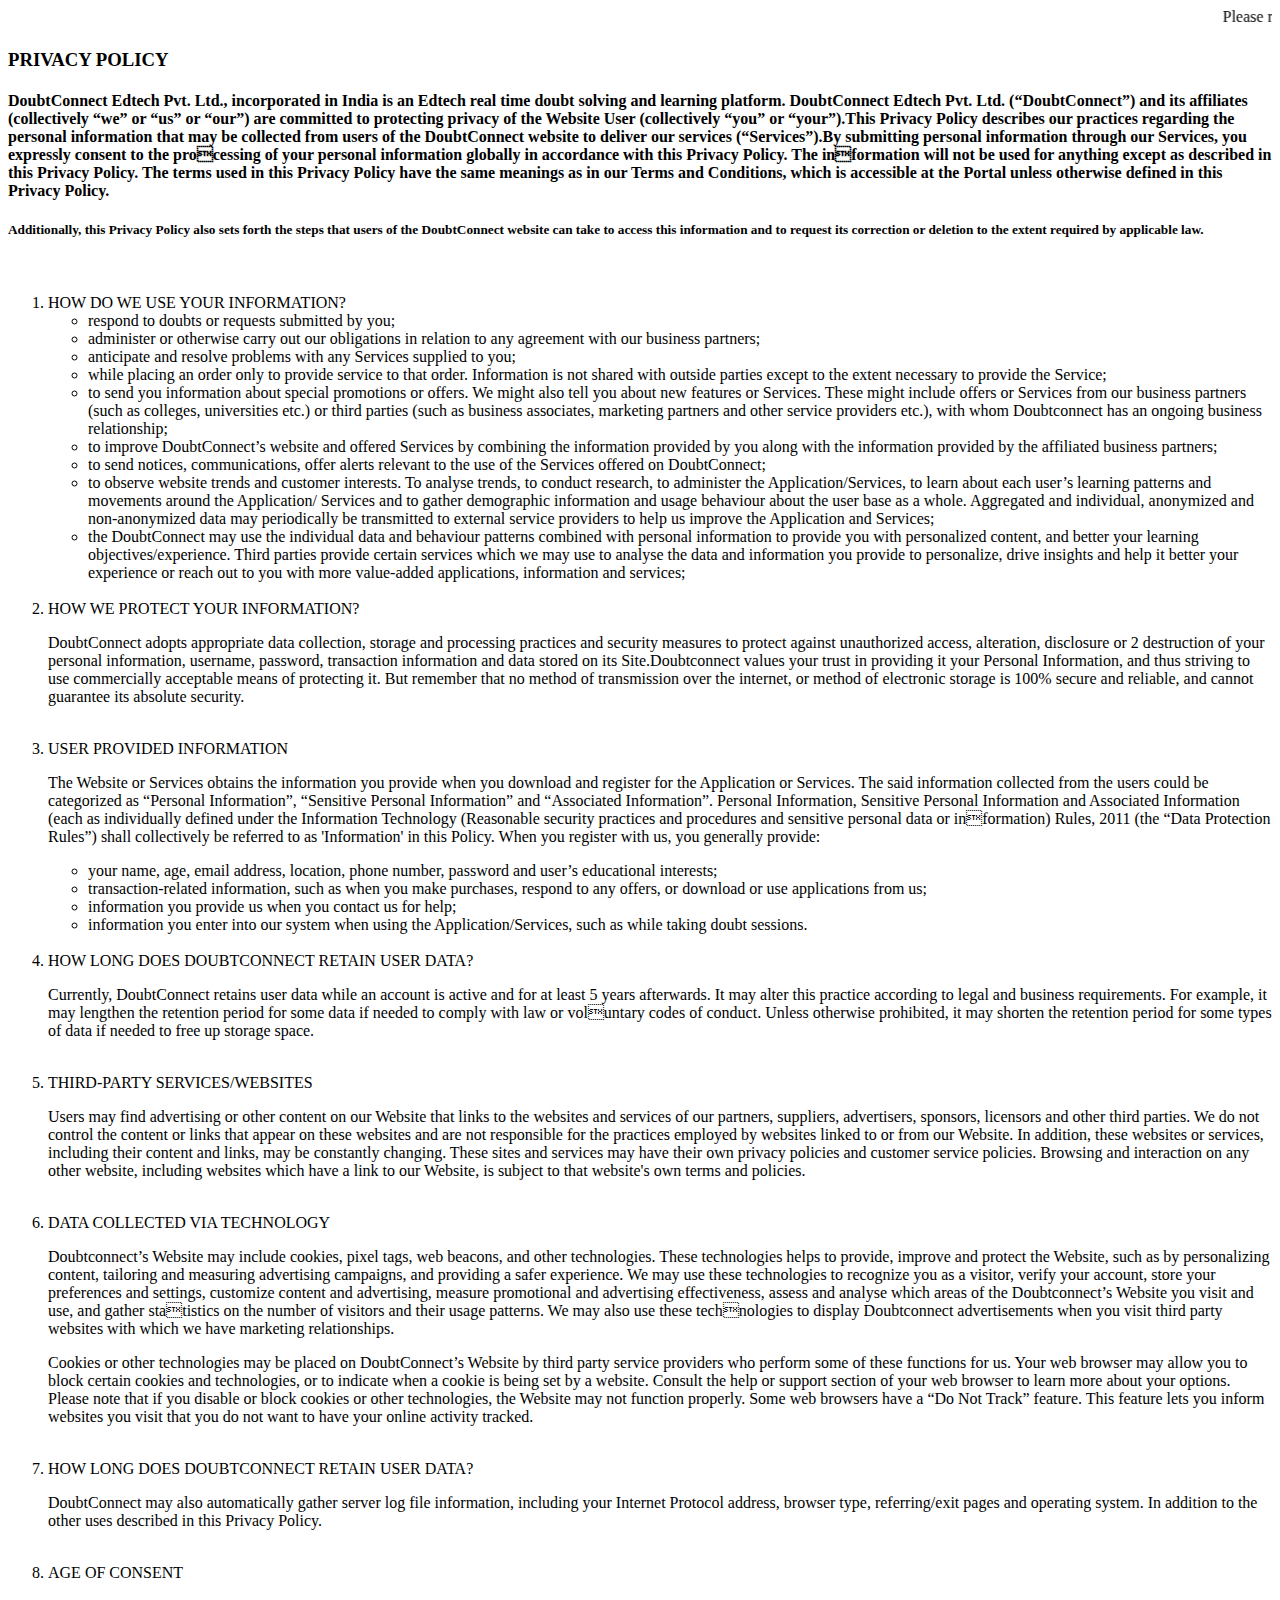
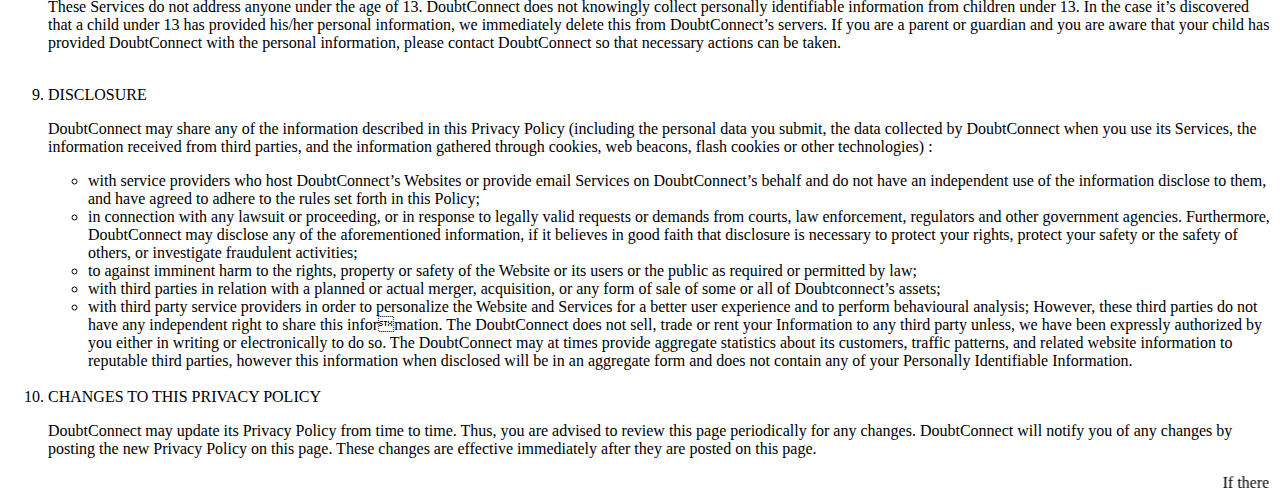
<file: privacypolicy.html>
<!DOCTYPE html>
<html lang="en">
<head>

  <meta charset="utf-8">
  <meta name="viewport" content="width=device-width, initial-scale=1, shrink-to-fit=no">
  <meta name="description" content="">
  <meta name="author" content="">

  <title>DoubtConnect</title>
  <link rel="icon" href="img/ion.png" type="image/x-icon">
  <!-- <link href="vendor/bootstrap/css/bootstrap.min.css" rel="stylesheet">
  
  <link href="vendor/fontawesome-free/css/all.min.css" rel="stylesheet">
  <link rel="stylesheet" href="vendor/simple-line-icons/css/simple-line-icons.css">
  <link href="https://fonts.googleapis.com/css?family=Lato" rel="stylesheet">
  <link href="https://fonts.googleapis.com/css?family=Catamaran:100,200,300,400,500,600,700,800,900" rel="stylesheet">
  <link href="https://fonts.googleapis.com/css?family=Muli" rel="stylesheet">
  <link href="https://fonts.googleapis.com/css2?family=Open+Sans:wght@300&display=swap" rel="stylesheet">
  <link rel="preconnect" href="https://fonts.gstatic.com">
  <link href="https://fonts.googleapis.com/css2?family=Open+Sans:wght@300&family=Raleway:wght@100&display=swap" rel="stylesheet"> 
  
  <link rel="stylesheet" href="device-mockups/device-mockups.min.css">

  <link href="css/new-age.min.css" rel="stylesheet">
  <link href="css/caraousel.css" rel="stylesheet">
  <link href="css/new-age.css" rel="stylesheet">
    <link href="./css/index.css" rel="stylesheet"/>
  <script async src="https://www.googletagmanager.com/gtag/js?id=G-XTLYN0K3SL"></script>
  <script>
    window.dataLayer = window.dataLayer || [];
    function gtag(){dataLayer.push(arguments);}
    gtag('js', new Date());

    gtag('config', 'G-XTLYN0K3SL');
  </script>
  <style>
    .title-text{
  text-align: left;
  margin: 0 4%;
}
    .title-text p{
      font-family: "Open Sans", sans-serif;
    font-weight: 500;
    font-size: 15.5px;
    line-height: 1.5;
    }
    .text-box{
      margin: 0px;
    }
  </style> -->

</head>

<body id="page-top" style="overflow-x: hidden;" onload="window.addEventListener('resize', setPanels); setPanels();">

  <!-- <nav class="navbar navbar-expand-lg navbar-light fixed-top" id="mainNav" style="height: 82px;background-color: #52acff !important;">
    <div class="container"> 
      <a class="navbar-brand js-scroll-trigger display-1" href="index.html" style="margin-top: -14px;margin-left: -37px;"><img src="img/new-dc-logo.png"  alt="logo" height="80px" width="276px" style="margin-left: 20px;"></a>
      
      <button class="navbar-toggler navbar-toggler-right" type="button" data-toggle="collapse" data-target="#navbarResponsive" aria-controls="navbarResponsive" aria-expanded="false" aria-label="Toggle navigation">
        <i class="fas fa-bars"></i>
      </button>
      <div class="collapse navbar-collapse" id="navbarResponsive" style="color:white;font-family: 'Raleway', sans-serif;">
        <ul class="navbar-nav ml-auto">
          <li class="nav-item webappbtn">
            <div class="nav-item webappbtn btns" style="margin-right: 0;">
              <a href="https://webapp.doubtconnect.in/" target="_blank" rel="noreferrer" id="comingSoon" class="btn" style="background-color: #f7d532;font-weight: 900; border-radius: 10px; width: auto; height: 35px;color:#000" role="button">Sign in/Sign up</a>
            </div>
        </li>
          <li class="nav-item">
            <a class="nav-link js-scroll-trigger" href="index.html" style="color:white"><b>Home</b></a>
          </li>
          <li class="nav-item">
            <a class="nav-link js-scroll-trigger" href="about.html" style="color:white"><b>About us</b></a>
          </li>
          <li class="nav-item">
            <a class="nav-link js-scroll-trigger" href="tutors.html" style="color:white"><b>For Tutors</b></a>
          </li>
          <li class="nav-item">
            <a class="nav-link js-scroll-trigger" href="forschool.html" style="color:white"><b>For Schools</b></a>
          </li>
        </ul>
      </div>
      <div class="btns webapp">
        <a id="comingSoon" href="https://webapp.doubtconnect.in/" target="_blank" class="btn" style="background-color: #f7d532; font-weight: 900; border-radius: 10px; width: auto; height: 35px;color:#000" role="button">Sign in/Sign up</a>
      </div>
    
<div id="myModal" class="modal">
  <div class="modal-content">
    <span class="close">&times;</span>
    <img src="img/coming_soon.svg">
  </div>
</div>

    </div>
  </nav> -->

  <section class="policyHeader">
    <marquee width="100%" direction="left">
      Please read the Terms of Use (<b>“Terms”</b>) and the Privacy policy of the DoubtConnect (<b>“Privacy Policy”</b>) with respect to registration with DoubtConnect and the use of the Application, 
      Website (<b>“Website”</b>), and Services carefully before using said Application, Website or Services. In the event of any discrepancy between the Terms and any other policies with respect 
      to the Application or Website or Services, the provisions of the Terms shall prevail.         </marquee>
    <div class="title-text"> 
      <h3>
        PRIVACY POLICY
      </h3>
      <h4 >
        DoubtConnect Edtech Pvt. Ltd., incorporated in India is an Edtech real time doubt solving 
    and learning platform. DoubtConnect Edtech Pvt. Ltd. <b>(“DoubtConnect”)</b> and its affiliates
(collectively “we” or “us” or “our”) are committed to protecting privacy of the Website User
(collectively “you” or “your”).This Privacy Policy describes our practices regarding the personal information that may be 
collected from users of the DoubtConnect website to deliver our services <b>(“Services”)</b>.By submitting personal information through our Services, you expressly consent to the processing of your personal information globally in accordance with this Privacy Policy. The information will not be used for anything except as described in this Privacy Policy. The terms 
used in this Privacy Policy have the same meanings as in our Terms and Conditions, which is 
accessible at the Portal unless otherwise defined in this Privacy Policy.
      </h4>

     <h5  >
      Additionally, this Privacy Policy also sets forth the steps that users of the DoubtConnect website can take to access this information and to request its correction or deletion to the extent 
      required by applicable law.
     </h5>
      <br>
     <div class="text-box">

      <ol>
        <li  >HOW DO WE USE YOUR INFORMATION?</li>
       <ul   >
        <li>respond to doubts or requests submitted by you; </li>
        <li>administer or otherwise carry out our obligations in relation to any agreement 
          with our business partners;  </li>
        <li> anticipate and resolve problems with any Services supplied to you;</li>
        <li>while placing an order only to provide service to that order. Information is not 
          shared with outside parties except to the extent necessary to provide the Service;</li>
        <li>to send you information about special promotions or offers. We might also tell 
          you about new features or Services. These might include offers or Services 
          from our business partners (such as colleges, universities etc.) or third parties 
          (such as business associates, marketing partners and other service providers 
          etc.), with whom Doubtconnect has an ongoing business relationship;</li>
          <li>to improve DoubtConnect’s website and offered Services by combining the 
            information provided by you along with the information provided by the affiliated business partners; 
          </li>
          <li>to send notices, communications, offer alerts relevant to the use of the Services offered on DoubtConnect; </li>
          <li>to observe website trends and customer interests. To analyse trends, to conduct research, to administer the Application/Services, to learn about each 
            user’s learning patterns and movements around the Application/ Services and 
            to gather demographic information and usage behaviour about the user base 
            as a whole. Aggregated and individual, anonymized and non-anonymized data 
            may periodically be transmitted to external service providers to help us improve the Application and Services; </li>
          <li>the DoubtConnect may use the individual data and behaviour patterns combined with personal information to provide you with personalized content, 
            and better your learning objectives/experience. Third parties provide certain 
            services which we may use to analyse the data and information you provide to 
            personalize, drive insights and help it better your experience or reach out to 
            you with more value-added applications, information and services;</li>
  
       </ul>
       <br>
       <li >HOW WE PROTECT YOUR INFORMATION?</li>
            
        <p
        >DoubtConnect adopts appropriate data collection, storage and processing practices 
          and security measures to protect against unauthorized access, alteration, disclosure or 
          2 destruction of your personal information, username, password, transaction information and data stored on its Site.Doubtconnect values your trust in providing it your Personal Information, and thus 
          striving to use commercially acceptable means of protecting it. But remember that no 
          method of transmission over the internet, or method of electronic storage is 100% secure and reliable, and cannot guarantee its absolute security.</p>
        <br>
  
        <li  >USER PROVIDED INFORMATION</li>
             
         <p>The Website or Services obtains the information you provide when you download and 
          register for the Application or Services. The said information collected from the users 
          could be categorized as “Personal Information”, “Sensitive Personal Information” and 
          “Associated Information”. Personal Information, Sensitive Personal Information and 
          Associated Information (each as individually defined under the Information Technology (Reasonable security practices and procedures and sensitive personal data or information) Rules, 2011 (the “Data Protection Rules”) shall collectively be referred to 
          as 'Information' in this Policy. When you register with us, you generally provide: </p>
          <ul >
            <li>your name, age, email address, location, phone number, password and user’s 
              educational interests; </li>
            <li>transaction-related information, such as when you make purchases, respond to 
              any offers, or download or use applications from us; </li>
            <li>information you provide us when you contact us for help; </li>
            <li>information you enter into our system when using the Application/Services, 
              such as while taking doubt sessions.</li>
          </ul>
        <br>
  
        <li  >HOW LONG DOES DOUBTCONNECT RETAIN USER DATA?</li>
             
         <p>Currently, DoubtConnect retains user data while an account is active and for at least 5 years 
          afterwards. It may alter this practice according to legal and business requirements. For example, it may lengthen the retention period for some data if needed to comply with law or voluntary codes of conduct. Unless otherwise prohibited, it may shorten the retention period for 
          some types of data if needed to free up storage space. </p>
  
          <br>
          <li  >THIRD-PARTY SERVICES/WEBSITES</li>
             
         <p>Users may find advertising or other content on our Website that links to the websites 
  and services of our partners, suppliers, advertisers, sponsors, licensors and other third 
  parties. We do not control the content or links that appear on these websites and are 
  not responsible for the practices employed by websites linked to or from our Website. 
  In addition, these websites or services, including their content and links, may be constantly changing. These sites and services may have their own privacy policies and 
  customer service policies. Browsing and interaction on any other website, including 
  websites which have a link to our Website, is subject to that website's own terms and 
  policies.</p>
        <br>
        <li  >DATA COLLECTED VIA TECHNOLOGY</li>
             
         <p>Doubtconnect’s Website may include cookies, pixel tags, web beacons, and other 
          technologies. These technologies helps to provide, improve and protect the Website, 
          such as by personalizing content, tailoring and measuring advertising campaigns, and 
          providing a safer experience. We may use these technologies to recognize you as a 
          visitor, verify your account, store your preferences and settings, customize content 
          and advertising, measure promotional and advertising effectiveness, assess and analyse which areas of the Doubtconnect’s Website you visit and use, and gather statistics on the number of visitors and their usage patterns. We may also use these technologies to display Doubtconnect advertisements when you visit third party websites 
          with which we have marketing relationships. </p>
  
          <p>Cookies or other technologies may be placed on DoubtConnect’s Website by third party service providers who perform some of these functions for us. Your web browser may allow you to block certain cookies and technologies, or to indicate when a cookie is being set by a website. Consult the help or support section of your web browser to learn more about your options. Please note that if you disable or block cookies or other technologies, the Website may not function properly. Some web browsers have a “Do Not Track” feature. This feature lets you inform websites you visit that you do not want to have your online activity tracked.
  
          </p>
  
          <br>
          <li  >HOW LONG DOES DOUBTCONNECT RETAIN USER DATA?</li>
             
         <p>DoubtConnect may also automatically gather server log file information, including 
  your Internet Protocol address, browser type, referring/exit pages and operating system. In addition to the other uses described in this Privacy Policy. </p>
  
          <br>
  
          <li  >AGE OF CONSENT</li>
             
         <p>These Services do not address anyone under the age of 13. DoubtConnect does not 
          knowingly collect personally identifiable information from children under 13. In the 
          case it’s discovered that a child under 13 has provided his/her personal information, 
          we immediately delete this from DoubtConnect’s servers. If you are a parent or 
          guardian and you are aware that your child has provided DoubtConnect with the personal information, please contact DoubtConnect so that necessary actions can be taken. </p>
  
          <br>
  
          <li  >DISCLOSURE</li>
             
         <p>DoubtConnect may share any of the information described in this Privacy Policy (including the personal data you submit, the data collected by DoubtConnect when you 
          use its Services, the information received from third parties, and the information gathered through cookies, web beacons, flash cookies or other technologies) : </p>
          <ul >
            <li>with service providers who host DoubtConnect’s Websites or provide email 
              Services on DoubtConnect’s behalf and do not have an independent use of the 
              information disclose to them, and have agreed to adhere to the rules set forth 
              in this Policy; </li>
            <li>in connection with any lawsuit or proceeding, or in response to legally valid 
              requests or demands from courts, law enforcement, regulators and other government agencies. Furthermore, DoubtConnect may disclose any of the aforementioned information, if it believes in good faith that disclosure is necessary 
              to protect your rights, protect your safety or the safety of others, or investigate 
              fraudulent activities;  </li>
            <li>to against imminent harm to the rights, property or safety of the Website or its users or the public as required or permitted by law; </li>
            <li>with third parties in relation with a planned or actual merger, acquisition, or 
              any form of sale of some or all of Doubtconnect’s assets;</li>
              <li>with third party service providers in order to personalize the Website and Services for a better user experience and to perform behavioural analysis; However, these third parties do not have any independent right to share this information. The DoubtConnect does not sell, trade or rent your Information to any 
                third party unless, we have been expressly authorized by you either in writing 
                or electronically to do so. The DoubtConnect may at times provide aggregate 
                statistics about its customers, traffic patterns, and related website information 
                to reputable third parties, however this information when disclosed will be in 
                an aggregate form and does not contain any of your Personally Identifiable 
                Information. </li>
          </ul>
          <br>
  
          <li  > CHANGES TO THIS PRIVACY POLICY</li>
             
         <p>DoubtConnect may update its Privacy Policy from time to time. Thus, you are advised 
          to review this page periodically for any changes. DoubtConnect will notify you of any 
          changes by posting the new Privacy Policy on this page. These changes are effective 
          immediately after they are posted on this page. </p>
        </ol>
     </div>
    
      <marquee width="100%" direction="left">
        If there are any questions regarding this privacy policy, you may contact us at CIBA, 6th Floor, Agnel Technical Complex, Sector 9A, Navi Mumbai, Maharashtra 400703</marquee>
    </div>
      
  </section>

  <!-- <footer style="padding: 25px 0;text-align:center;color: white;background-color: black;height: 255px; font-family: 'Open Sans', sans-serif !important;">
    <div style="margin-left: 0;margin-right: 0;">
      <div class="row footerSection"  style="justify-content: space-between;width: 100%;margin-right: 0 !important;">
        <div class="socialMedia" style="margin-left: 5% !important;">
          <h5 style="font-family: 'Open Sans';font-weight: 600 !important;margin-left: -18%;margin-bottom: 14%;">Follow us on</h5>
          <div class="row socialIcons" style="justify-content: space-between;">
            <a href="https://www.instagram.com/doubtconnect/" target="blank">
              <svg width="30" height="30" viewBox="0 0 70 70" fill="none" xmlns="http://www.w3.org/2000/svg">
                <path d="M34.9906 23.3279C28.5639 23.3279 23.3192 28.5726 23.3192 34.9993C23.3192 41.4261 28.5639 46.6708 34.9906 46.6708C41.4173 46.6708 46.662 41.4261 46.662 34.9993C46.662 28.5726 41.4173 23.3279 34.9906 23.3279ZM69.9961 34.9993C69.9961 30.1662 70.0399 25.3768 69.7684 20.5524C69.497 14.9487 68.2187 9.97541 64.121 5.87771C60.0145 1.77127 55.05 0.501682 49.4463 0.230254C44.6132 -0.0411745 39.8238 0.00260435 34.9993 0.00260435C30.1662 0.00260435 25.3768 -0.0411745 20.5524 0.230254C14.9487 0.501682 9.97541 1.78002 5.87771 5.87771C1.77127 9.98416 0.501682 14.9487 0.230254 20.5524C-0.0411745 25.3855 0.00260435 30.1749 0.00260435 34.9993C0.00260435 39.8238 -0.0411745 44.6219 0.230254 49.4463C0.501682 55.05 1.78002 60.0233 5.87771 64.121C9.98416 68.2274 14.9487 69.497 20.5524 69.7684C25.3855 70.0399 30.1749 69.9961 34.9993 69.9961C39.8325 69.9961 44.6219 70.0399 49.4463 69.7684C55.05 69.497 60.0233 68.2187 64.121 64.121C68.2274 60.0145 69.497 55.05 69.7684 49.4463C70.0486 44.6219 69.9961 39.8325 69.9961 34.9993ZM34.9906 52.9574C25.0528 52.9574 17.0325 44.9371 17.0325 34.9993C17.0325 25.0616 25.0528 17.0413 34.9906 17.0413C44.9284 17.0413 52.9486 25.0616 52.9486 34.9993C52.9486 44.9371 44.9284 52.9574 34.9906 52.9574ZM53.6841 20.4998C51.3639 20.4998 49.4901 18.6261 49.4901 16.3058C49.4901 13.9855 51.3639 12.1118 53.6841 12.1118C56.0044 12.1118 57.8781 13.9855 57.8781 16.3058C57.8788 16.8568 57.7708 17.4025 57.5603 17.9116C57.3498 18.4208 57.0409 18.8834 56.6513 19.273C56.2617 19.6626 55.7991 19.9715 55.2899 20.182C54.7808 20.3925 54.2351 20.5005 53.6841 20.4998Z" fill="white"/>
                </svg>                
            </a>
            <a href="https://www.facebook.com/DoubtConnect9" target="blank">
              <svg width="30" height="30" viewBox="0 0 70 70" fill="none" xmlns="http://www.w3.org/2000/svg">
                <path fill-rule="evenodd" clip-rule="evenodd" d="M0 35.1954C0 52.5963 12.6379 67.0658 29.1667 70V44.7213H20.4167V35H29.1667V27.2213C29.1667 18.4713 34.8046 13.6121 42.7788 13.6121C45.3046 13.6121 48.0288 14 50.5546 14.3879V23.3333H46.0833C41.8046 23.3333 40.8333 25.4713 40.8333 28.1954V35H50.1667L48.6121 44.7213H40.8333V70C57.3621 67.0658 70 52.5992 70 35.1954C70 15.8375 54.25 0 35 0C15.75 0 0 15.8375 0 35.1954Z" fill="white"/>
                </svg>                
            </a>
            <a href="https://www.linkedin.com/company/doubtconnect/mycompany/" target="blank">
              <svg width="30" height="30" viewBox="0 0 70 70" fill="none" xmlns="http://www.w3.org/2000/svg">
                <path fill-rule="evenodd" clip-rule="evenodd" d="M8.65644e-07 5.84819C8.65644e-07 4.29716 0.616147 2.80965 1.71289 1.7129C2.80964 0.616154 4.29715 7.79645e-06 5.84818 7.79645e-06H64.1454C64.9141 -0.00124759 65.6754 0.149117 66.3859 0.442493C67.0964 0.735868 67.742 1.16649 68.2858 1.70971C68.8296 2.25293 69.2609 2.89808 69.5551 3.60822C69.8492 4.31836 70.0004 5.07954 70 5.84819V64.1455C70.0008 64.9143 69.8501 65.6757 69.5564 66.3861C69.2626 67.0966 68.8317 67.7422 68.2882 68.286C67.7448 68.8298 67.0994 69.261 66.3891 69.5551C65.6788 69.8493 64.9174 70.0004 64.1486 70H5.84818C5.07992 70 4.31919 69.8486 3.60944 69.5545C2.8997 69.2604 2.25486 68.8294 1.71177 68.286C1.16867 67.7426 0.737965 67.0975 0.444254 66.3876C0.150542 65.6777 -0.000417122 64.9169 8.65644e-07 64.1486V5.84819ZM27.7073 26.6891H37.1859V31.4491C38.5541 28.7127 42.0541 26.25 47.3136 26.25C57.3968 26.25 59.7864 31.7005 59.7864 41.7009V60.2255H49.5823V43.9791C49.5823 38.2836 48.2141 35.07 44.7395 35.07C39.9191 35.07 37.9145 38.535 37.9145 43.9791V60.2255H27.7073V26.6891ZM10.2073 59.7896H20.4145V26.25H10.2073V59.7864V59.7896ZM21.875 15.3109C21.8942 16.1849 21.7387 17.0539 21.4176 17.8669C21.0964 18.68 20.6161 19.4207 20.0048 20.0456C19.3935 20.6705 18.6636 21.167 17.8578 21.5059C17.052 21.8449 16.1867 22.0195 15.3125 22.0195C14.4383 22.0195 13.573 21.8449 12.7672 21.5059C11.9614 21.167 11.2315 20.6705 10.6202 20.0456C10.0089 19.4207 9.52857 18.68 9.20742 17.8669C8.88627 17.0539 8.73075 16.1849 8.75 15.3109C8.78778 13.5955 9.49577 11.963 10.7224 10.7631C11.949 9.56322 13.5966 8.89134 15.3125 8.89134C17.0284 8.89134 18.676 9.56322 19.9026 10.7631C21.1292 11.963 21.8372 13.5955 21.875 15.3109Z" fill="white"/>
                </svg>
            </a>
          </div>
        </div>
        <div class="Incubated" style="text-align: left; margin-left: -12%;">
          <h5 style="font-weight: 600 !important;font-family:'Open Sans';margin-left: -3%;">Incubated at</h5>
          <div class="row incubateImgs" style="justify-content: space-between;margin-top: -18px;">
            <img src="img/i1.png" height="93px" style="margin: 0 10px;">
            <img src="img/i2.png" height="93px" style="margin: 0 10px;">
          </div>
        </div>
        <div class="d-flex">
          <div class="resources" style="text-align: left;">
            <h5 style="font-weight: 600 !important;font-family:'Open Sans';">Resources</h5>
            <a style="text-decoration: none; color:#fff" href="./Doubtconnect End User Agreement.html" target="blank"><h6 style="font-family:'Open Sans';">Terms & conditions</h6></a>
            <a style="text-decoration: none; color:#fff" href="https://doubtconnect.medium.com/ " target="blank"><h6 style="font-family:'Open Sans';">Blogs</h6></a>
            <a style="text-decoration: none; color:#fff" href="support.html" target="blank"><h6 style="font-family:'Open Sans';">Support</h6></a>
            <a style="text-decoration: none; color:#fff" href="privacypolicy.html" target="blank"><h6 style="font-family:'Open Sans';">Privacy Policy</h6></a>

          </div>
          <div class="contact" style="text-align: left;">
            <h5 style="font-weight: 600 !important;font-family:'Open Sans';">Contact Us</h5>
            <h6 style="font-family:'Open Sans';">+91 7977749056</h6>
            <h6 style="font-family:'Open Sans';">customercare@doubtconnect.in</h6>
          </div>
        </div>
      </div>
      <p style="text-align: left;margin-left: 2%;margin-top: 3%;">&copy; DoubtConnect <script>document.write(new Date().getFullYear())</script>. All Rights Reserved.</p>

    </div>
  </footer> -->
<!-- 
  <script src="https://cdn.lordicon.com//libs/frhvbuzj/lord-icon-2.0.2.js"></script>
  <script src="vendor/jquery/jquery.min.js"></script>
  <script src="vendor/bootstrap/js/bootstrap.bundle.min.js"></script>

  <script src="vendor/jquery-easing/jquery.easing.min.js"></script>

  <script src="js/new-age.min.js"></script>
  <script src="js/new-age.js"></script>
  <script src="js/caraousel.js"></script> -->
</body>

</html>
</file>
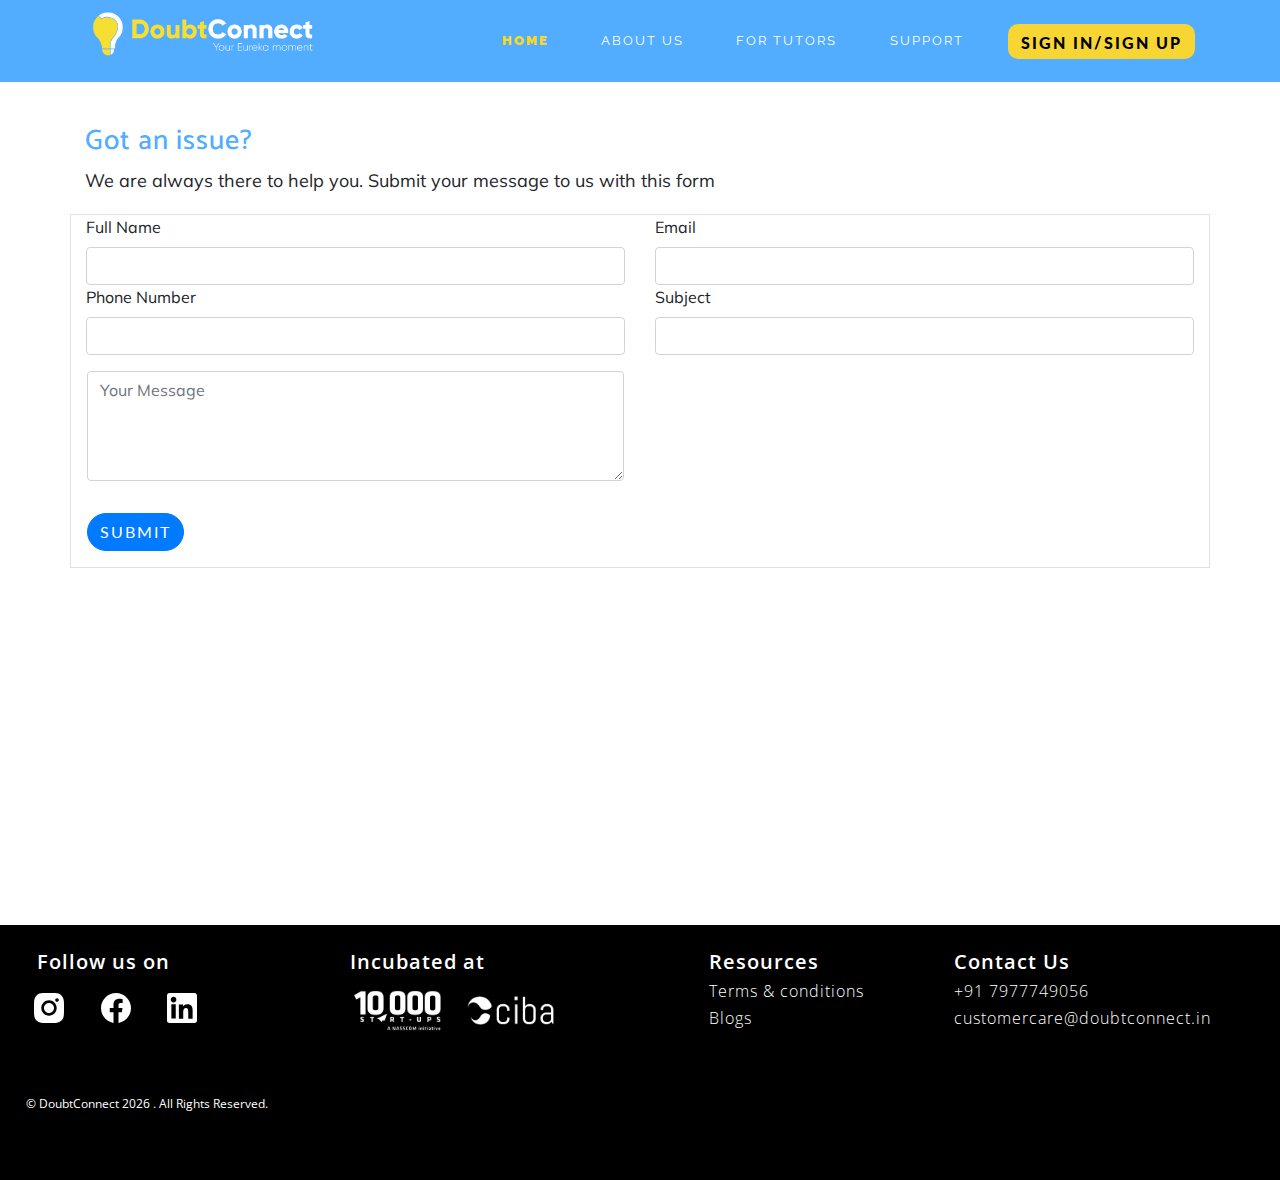
<file: support.html>
<!DOCTYPE html>
<html lang="en">
  <head>
    <meta charset="utf-8" />
    <meta
      name="viewport"
      content="width=device-width, initial-scale=1, shrink-to-fit=no"
    />
    <meta name="description" content="" />
    <meta name="author" content="" />

    <title>DoubtConnect</title>
    <link rel="icon" href="img/ion.png" type="image/x-icon" />
    <!-- Bootstrap core CSS -->
    <!-- <link href="vendor/bootstrap/css/bootstrap.min.css" rel="stylesheet"> -->
    <link href="vendor/bootstrap/css/bootstrap.min.css" rel="stylesheet" />

    <!-- Custom fonts for this template -->
    <link href="vendor/fontawesome-free/css/all.min.css" rel="stylesheet" />
    <!-- <link href="vendor/fontawesome-free/css/all.min.css" rel="stylesheet"> -->
    <link
      rel="stylesheet"
      href="vendor/simple-line-icons/css/simple-line-icons.css"
    />
    <!-- CSS -->
    <link href="./css/index.css" rel="stylesheet"/>
    <link
      href="https://fonts.googleapis.com/css?family=Lato"
      rel="stylesheet"
    />
    <link
      href="https://fonts.googleapis.com/css?family=Catamaran:100,200,300,400,500,600,700,800,900"
      rel="stylesheet"
    />
    <link
      href="https://fonts.googleapis.com/css?family=Muli"
      rel="stylesheet"
    />
    <link
      href="https://fonts.googleapis.com/css2?family=Open+Sans:wght@300&display=swap"
      rel="stylesheet"
    />
    <link rel="preconnect" href="https://fonts.gstatic.com" />
    <link
      href="https://fonts.googleapis.com/css2?family=Open+Sans:wght@300&family=Raleway:wght@100&display=swap"
      rel="stylesheet"
    />
    <link
      href="https://fonts.googleapis.com/css2?family=Raleway&display=swap"
      rel="stylesheet"
    />

    <!-- Custom styles for this template -->
    <link href="css/new-age.min.css" rel="stylesheet" />
    <link href="css/new-age.css" rel="stylesheet" />
     <!-- Global site tag (gtag.js) - Google Analytics -->
     <script async src="https://www.googletagmanager.com/gtag/js?id=G-XTLYN0K3SL"></script>
     <script>
       window.dataLayer = window.dataLayer || [];
       function gtag(){dataLayer.push(arguments);}
       gtag('js', new Date());

       gtag('config', 'G-XTLYN0K3SL');
     </script>
  </head>

  <body
    id="page-top"
    style="overflow-x: hidden"
    onload="window.addEventListener('resize', setPanels); setPanels();"
  >
    <!-- Navigation -->
  <div class="navbar navbar-expand-lg navbar-light fixed-top " id="mainNav" style="height:82px;background-color: #52ACFF!important;" >
    <div class="container"> 
      <a class="navbar-brand js-scroll-trigger display-1" href="index.html" style="margin-top: -14px;margin-left: -37px;"><img src="img/new-dc-logo.png" alt="logo" height="80px" width="276px" style="margin-left: 20px;"></a>
      <button class="navbar-toggler navbar-toggler-right" type="button" data-toggle="collapse" data-target="#navbarResponsive" aria-controls="navbarResponsive" aria-expanded="false" aria-label="Toggle navigation">
        <i class="fas fa-bars"></i>
      </button>
      <div class="collapse navbar-collapse" id="navbarResponsive" style="color:white;font-family: 'Raleway', sans-serif;background-color: #52ACFF;">
        <ul class="navbar-nav ml-auto">
          
          <li class="nav-item webappbtn">
              <div class="nav-item webappbtn btns" style="margin-right: 0;">
                <a href="https://webapp.doubtconnect.in/" target="_blank" rel="noreferrer" id="comingSoon" class="btn" style="background-color: #f7d532;font-weight: 900; border-radius: 10px; width: auto; height: 35px;color:#000" role="button">Sign in/Sign up</a>
              </div>
          </li>
          <li class="nav-item">
            <a class="nav-link js-scroll-trigger active" href="index.html" style="color:white"><b>Home</b></a>
          </li>
          <li class="nav-item">
            <a class="nav-link js-scroll-trigger" href="about.html" style="color:white"><b>About us</b></a>
          </li>
          <!-- <li class="nav-item">
            <a class="nav-link js-scroll-trigger" href="pricing.html" style="color:white"><b>Pricing</b></a>
          </li> -->
          <li class="nav-item">
            <a class="nav-link js-scroll-trigger" href="tutors.html" style="color:white"><b>For Tutors</b></a>
          </li>
          <li class="nav-item">
            <a class="nav-link js-scroll-trigger" href="support.html" style="color:white"><b>Support</b></a>
          </li>
        </ul>
      </div>
      <div class="btns webapp">
        <a href="https://webapp.doubtconnect.in/" target="_blank" rel="noreferrer" id="comingSoon" class="btn" style="background-color: #f7d532; font-weight: 900; border-radius: 10px; width: auto; height: 35px;color:#000" role="button">Sign in/Sign up</a>
        <!-- <a id="comingSoon" class="btn" style="background-color: #f7d532; font-weight: 900; border-radius: 10px; width: 145px; height: 35px;" role="button">WebApp</a> -->
      </div>
        <!-- The Modal -->
        <div id="myModal" class="modal">
          <div class="modal-content">
            <span class="close">&times;</span>
            <img src="img/coming_soon.svg">
          </div>
        </div>

        </div>
  </div>


    <section class="container-sm vh-100" style="margin-top: 25px">
      <h3 style="font-weight: 500; color: #52acff">Got an issue?</h3>
      <p>
        We are always there to help you. Submit your message to us with this
        form
      </p>
      <form class="row g-3 border">
        <div class="col-md-6">
          <label for="inputEmail4" class="form-label">Full Name</label>
          <input type="text" class="form-control" id="inputEmail4" />
        </div>
        <div class="col-md-6">
          <label for="inputPassword4" class="form-label">Email</label>
          <input type="email" class="form-control" id="inputPassword4" />
        </div>
        <div class="col-md-6">
          <label for="inputAddress" class="form-label">Phone Number</label>
          <input type="tel" class="form-control" id="inputAddress" />
        </div>
        <div class="col-md-6">
          <label for="inputAddress" class="form-label">Subject</label>
          <input type="text" class="form-control" id="inputAddress" />
        </div>
        <div class="col-md-6 p-3">
          <textarea type="text" rows="4" class="form-control" id="inputCity" placeholder="Your Message"></textarea
          >
        </div>
        <div class="col-12 p-3">
          <button type="submit" class="btn btn-primary">Submit</button>
        </div>
      </form>
    </section>

    <footer
      style="
        padding: 25px 0;
        text-align: center;
        color: white;
        background-color: black;
        height: 255px;
        font-family: 'Open Sans', sans-serif !important;
      "
    >
      <div style="margin-left: 0; margin-right: 0">
        <div
          class="row footerSection"
          style="
            justify-content: space-between;
            width: 100%;
            margin-right: 0 !important;
          "
        >
          <div class="socialMedia" style="margin-left: 5% !important">
            <h5
              style="
                font-family: 'Open Sans';
                font-weight: 600 !important;
                margin-left: -18%;
                margin-bottom: 14%;
              "
            >
              Follow us on
            </h5>
            <div class="row socialIcons" style="justify-content: space-between">
              <a href="https://www.instagram.com/doubtconnect/" target="blank">
                <svg
                  width="30"
                  height="30"
                  viewBox="0 0 70 70"
                  fill="none"
                  xmlns="http://www.w3.org/2000/svg"
                >
                  <path
                    d="M34.9906 23.3279C28.5639 23.3279 23.3192 28.5726 23.3192 34.9993C23.3192 41.4261 28.5639 46.6708 34.9906 46.6708C41.4173 46.6708 46.662 41.4261 46.662 34.9993C46.662 28.5726 41.4173 23.3279 34.9906 23.3279ZM69.9961 34.9993C69.9961 30.1662 70.0399 25.3768 69.7684 20.5524C69.497 14.9487 68.2187 9.97541 64.121 5.87771C60.0145 1.77127 55.05 0.501682 49.4463 0.230254C44.6132 -0.0411745 39.8238 0.00260435 34.9993 0.00260435C30.1662 0.00260435 25.3768 -0.0411745 20.5524 0.230254C14.9487 0.501682 9.97541 1.78002 5.87771 5.87771C1.77127 9.98416 0.501682 14.9487 0.230254 20.5524C-0.0411745 25.3855 0.00260435 30.1749 0.00260435 34.9993C0.00260435 39.8238 -0.0411745 44.6219 0.230254 49.4463C0.501682 55.05 1.78002 60.0233 5.87771 64.121C9.98416 68.2274 14.9487 69.497 20.5524 69.7684C25.3855 70.0399 30.1749 69.9961 34.9993 69.9961C39.8325 69.9961 44.6219 70.0399 49.4463 69.7684C55.05 69.497 60.0233 68.2187 64.121 64.121C68.2274 60.0145 69.497 55.05 69.7684 49.4463C70.0486 44.6219 69.9961 39.8325 69.9961 34.9993ZM34.9906 52.9574C25.0528 52.9574 17.0325 44.9371 17.0325 34.9993C17.0325 25.0616 25.0528 17.0413 34.9906 17.0413C44.9284 17.0413 52.9486 25.0616 52.9486 34.9993C52.9486 44.9371 44.9284 52.9574 34.9906 52.9574ZM53.6841 20.4998C51.3639 20.4998 49.4901 18.6261 49.4901 16.3058C49.4901 13.9855 51.3639 12.1118 53.6841 12.1118C56.0044 12.1118 57.8781 13.9855 57.8781 16.3058C57.8788 16.8568 57.7708 17.4025 57.5603 17.9116C57.3498 18.4208 57.0409 18.8834 56.6513 19.273C56.2617 19.6626 55.7991 19.9715 55.2899 20.182C54.7808 20.3925 54.2351 20.5005 53.6841 20.4998Z"
                    fill="white"
                  />
                </svg>
              </a>
              <a
                href="https://www.facebook.com/DoubtConnect9"
                target="blank"
              >
                <svg
                  width="30"
                  height="30"
                  viewBox="0 0 70 70"
                  fill="none"
                  xmlns="http://www.w3.org/2000/svg"
                >
                  <path
                    fill-rule="evenodd"
                    clip-rule="evenodd"
                    d="M0 35.1954C0 52.5963 12.6379 67.0658 29.1667 70V44.7213H20.4167V35H29.1667V27.2213C29.1667 18.4713 34.8046 13.6121 42.7788 13.6121C45.3046 13.6121 48.0288 14 50.5546 14.3879V23.3333H46.0833C41.8046 23.3333 40.8333 25.4713 40.8333 28.1954V35H50.1667L48.6121 44.7213H40.8333V70C57.3621 67.0658 70 52.5992 70 35.1954C70 15.8375 54.25 0 35 0C15.75 0 0 15.8375 0 35.1954Z"
                    fill="white"
                  />
                </svg>
              </a>
              <a
                href="https://www.linkedin.com/company/doubtconnect/mycompany/"
                target="blank"
              >
                <svg
                  width="30"
                  height="30"
                  viewBox="0 0 70 70"
                  fill="none"
                  xmlns="http://www.w3.org/2000/svg"
                >
                  <path
                    fill-rule="evenodd"
                    clip-rule="evenodd"
                    d="M8.65644e-07 5.84819C8.65644e-07 4.29716 0.616147 2.80965 1.71289 1.7129C2.80964 0.616154 4.29715 7.79645e-06 5.84818 7.79645e-06H64.1454C64.9141 -0.00124759 65.6754 0.149117 66.3859 0.442493C67.0964 0.735868 67.742 1.16649 68.2858 1.70971C68.8296 2.25293 69.2609 2.89808 69.5551 3.60822C69.8492 4.31836 70.0004 5.07954 70 5.84819V64.1455C70.0008 64.9143 69.8501 65.6757 69.5564 66.3861C69.2626 67.0966 68.8317 67.7422 68.2882 68.286C67.7448 68.8298 67.0994 69.261 66.3891 69.5551C65.6788 69.8493 64.9174 70.0004 64.1486 70H5.84818C5.07992 70 4.31919 69.8486 3.60944 69.5545C2.8997 69.2604 2.25486 68.8294 1.71177 68.286C1.16867 67.7426 0.737965 67.0975 0.444254 66.3876C0.150542 65.6777 -0.000417122 64.9169 8.65644e-07 64.1486V5.84819ZM27.7073 26.6891H37.1859V31.4491C38.5541 28.7127 42.0541 26.25 47.3136 26.25C57.3968 26.25 59.7864 31.7005 59.7864 41.7009V60.2255H49.5823V43.9791C49.5823 38.2836 48.2141 35.07 44.7395 35.07C39.9191 35.07 37.9145 38.535 37.9145 43.9791V60.2255H27.7073V26.6891ZM10.2073 59.7896H20.4145V26.25H10.2073V59.7864V59.7896ZM21.875 15.3109C21.8942 16.1849 21.7387 17.0539 21.4176 17.8669C21.0964 18.68 20.6161 19.4207 20.0048 20.0456C19.3935 20.6705 18.6636 21.167 17.8578 21.5059C17.052 21.8449 16.1867 22.0195 15.3125 22.0195C14.4383 22.0195 13.573 21.8449 12.7672 21.5059C11.9614 21.167 11.2315 20.6705 10.6202 20.0456C10.0089 19.4207 9.52857 18.68 9.20742 17.8669C8.88627 17.0539 8.73075 16.1849 8.75 15.3109C8.78778 13.5955 9.49577 11.963 10.7224 10.7631C11.949 9.56322 13.5966 8.89134 15.3125 8.89134C17.0284 8.89134 18.676 9.56322 19.9026 10.7631C21.1292 11.963 21.8372 13.5955 21.875 15.3109Z"
                    fill="white"
                  />
                </svg>
              </a>
            </div>
          </div>
          <div class="Incubated" style="text-align: left; margin-left: -12%">
            <h5
              style="
                font-weight: 600 !important;
                font-family: 'Open Sans';
                margin-left: -3%;
              "
            >
              Incubated at
            </h5>
            <div
              class="row incubateImgs"
              style="justify-content: space-between; margin-top: -18px"
            >
              <img src="img/i1.png" height="93px" style="margin: 0 10px" />
              <img src="img/i2.png" height="93px" style="margin: 0 10px" />
            </div>
          </div>
          <div class="d-flex">
            <div class="resources" style="text-align: left">
              <h5 style="font-weight: 600 !important; font-family: 'Open Sans'">
                Resources
              </h5>
              <a style="text-decoration: none; color:#fff" href="./Doubtconnect End User Agreement.html" target="blank"><h6 style="font-family:'Open Sans';">Terms & conditions</h6></a>
              <a style="text-decoration: none; color:#fff" href="https://doubtconnect.medium.com/ " target="blank"><h6 style="font-family:'Open Sans';">Blogs</h6></a>  
            </div>
            <div class="contact" style="text-align: left">
              <h5 style="font-weight: 600 !important; font-family: 'Open Sans'">
                Contact Us
              </h5>
              <h6 style="font-family: 'Open Sans'">+91 7977749056</h6>
              <h6 style="font-family: 'Open Sans'">customercare@doubtconnect.in</h6>
            </div>
          </div>
        </div>
        <p style="text-align: left; margin-left: 2%; margin-top: 3%">
          &copy; DoubtConnect
          <script>
            document.write(new Date().getFullYear());
          </script>
          . All Rights Reserved.
        </p>
        <!--
      <ul class="list-inline">
        <li class="list-inline-item">
          <a href="#">Privacy</a>
        </li>
        <li class="list-inline-item">
          <a href="#">Terms</a>
        </li>
        <li class="list-inline-item">
          <a href="#">FAQ</a>
        </li>
      </ul>
      --></div>
    </footer>
    
    <!-- Bootstrap core JavaScript -->
    <script src="vendor/jquery/jquery.min.js"></script>
    <script src="vendor/bootstrap/js/bootstrap.bundle.min.js"></script>

    <!-- Plugin JavaScript -->
    <script src="vendor/jquery-easing/jquery.easing.min.js"></script>

    <!-- Custom scripts for this template -->
    <script src="js/new-age.min.js"></script>
    <script src="js/new-age.js"></script>
  </body>
</html>
</file>
<file: vendor/simple-line-icons/css/simple-line-icons.css>
/*
* Font Face
*/
@font-face {
  font-family: 'simple-line-icons';
  src: url('../fonts/Simple-Line-Icons.eot?v=2.4.0');
  src: url('../fonts/Simple-Line-Icons.eot?v=2.4.0#iefix') format('embedded-opentype'), url('../fonts/Simple-Line-Icons.woff2?v=2.4.0') format('woff2'), url('../fonts/Simple-Line-Icons.ttf?v=2.4.0') format('truetype'), url('../fonts/Simple-Line-Icons.woff?v=2.4.0') format('woff'), url('../fonts/Simple-Line-Icons.svg?v=2.4.0#simple-line-icons') format('svg');
  font-weight: normal;
  font-style: normal;
}
/*
 Use the following code if you want to have a class per icon.
 Instead of a list of all class selectors, you can use the generic [class*="icon-"] selector,
 but it's slower.
*/
.icon-user,
.icon-people,
.icon-user-female,
.icon-user-follow,
.icon-user-following,
.icon-user-unfollow,
.icon-login,
.icon-logout,
.icon-emotsmile,
.icon-phone,
.icon-call-end,
.icon-call-in,
.icon-call-out,
.icon-map,
.icon-location-pin,
.icon-direction,
.icon-directions,
.icon-compass,
.icon-layers,
.icon-menu,
.icon-list,
.icon-options-vertical,
.icon-options,
.icon-arrow-down,
.icon-arrow-left,
.icon-arrow-right,
.icon-arrow-up,
.icon-arrow-up-circle,
.icon-arrow-left-circle,
.icon-arrow-right-circle,
.icon-arrow-down-circle,
.icon-check,
.icon-clock,
.icon-plus,
.icon-minus,
.icon-close,
.icon-event,
.icon-exclamation,
.icon-organization,
.icon-trophy,
.icon-screen-smartphone,
.icon-screen-desktop,
.icon-plane,
.icon-notebook,
.icon-mustache,
.icon-mouse,
.icon-magnet,
.icon-energy,
.icon-disc,
.icon-cursor,
.icon-cursor-move,
.icon-crop,
.icon-chemistry,
.icon-speedometer,
.icon-shield,
.icon-screen-tablet,
.icon-magic-wand,
.icon-hourglass,
.icon-graduation,
.icon-ghost,
.icon-game-controller,
.icon-fire,
.icon-eyeglass,
.icon-envelope-open,
.icon-envelope-letter,
.icon-bell,
.icon-badge,
.icon-anchor,
.icon-wallet,
.icon-vector,
.icon-speech,
.icon-puzzle,
.icon-printer,
.icon-present,
.icon-playlist,
.icon-pin,
.icon-picture,
.icon-handbag,
.icon-globe-alt,
.icon-globe,
.icon-folder-alt,
.icon-folder,
.icon-film,
.icon-feed,
.icon-drop,
.icon-drawer,
.icon-docs,
.icon-doc,
.icon-diamond,
.icon-cup,
.icon-calculator,
.icon-bubbles,
.icon-briefcase,
.icon-book-open,
.icon-basket-loaded,
.icon-basket,
.icon-bag,
.icon-action-undo,
.icon-action-redo,
.icon-wrench,
.icon-umbrella,
.icon-trash,
.icon-tag,
.icon-support,
.icon-frame,
.icon-size-fullscreen,
.icon-size-actual,
.icon-shuffle,
.icon-share-alt,
.icon-share,
.icon-rocket,
.icon-question,
.icon-pie-chart,
.icon-pencil,
.icon-note,
.icon-loop,
.icon-home,
.icon-grid,
.icon-graph,
.icon-microphone,
.icon-music-tone-alt,
.icon-music-tone,
.icon-earphones-alt,
.icon-earphones,
.icon-equalizer,
.icon-like,
.icon-dislike,
.icon-control-start,
.icon-control-rewind,
.icon-control-play,
.icon-control-pause,
.icon-control-forward,
.icon-control-end,
.icon-volume-1,
.icon-volume-2,
.icon-volume-off,
.icon-calendar,
.icon-bulb,
.icon-chart,
.icon-ban,
.icon-bubble,
.icon-camrecorder,
.icon-camera,
.icon-cloud-download,
.icon-cloud-upload,
.icon-envelope,
.icon-eye,
.icon-flag,
.icon-heart,
.icon-info,
.icon-key,
.icon-link,
.icon-lock,
.icon-lock-open,
.icon-magnifier,
.icon-magnifier-add,
.icon-magnifier-remove,
.icon-paper-clip,
.icon-paper-plane,
.icon-power,
.icon-refresh,
.icon-reload,
.icon-settings,
.icon-star,
.icon-symbol-female,
.icon-symbol-male,
.icon-target,
.icon-credit-card,
.icon-paypal,
.icon-social-tumblr,
.icon-social-twitter,
.icon-social-facebook,
.icon-social-instagram,
.icon-social-linkedin,
.icon-social-pinterest,
.icon-social-github,
.icon-social-google,
.icon-social-reddit,
.icon-social-skype,
.icon-social-dribbble,
.icon-social-behance,
.icon-social-foursqare,
.icon-social-soundcloud,
.icon-social-spotify,
.icon-social-stumbleupon,
.icon-social-youtube,
.icon-social-dropbox,
.icon-social-vkontakte,
.icon-social-steam {
  font-family: 'simple-line-icons';
  speak: none;
  font-style: normal;
  font-weight: normal;
  font-variant: normal;
  text-transform: none;
  line-height: 1;
  /* Better Font Rendering =========== */
  -webkit-font-smoothing: antialiased;
  -moz-osx-font-smoothing: grayscale;
}
.icon-user:before {
  content: "\e005";
}
.icon-people:before {
  content: "\e001";
}
.icon-user-female:before {
  content: "\e000";
}
.icon-user-follow:before {
  content: "\e002";
}
.icon-user-following:before {
  content: "\e003";
}
.icon-user-unfollow:before {
  content: "\e004";
}
.icon-login:before {
  content: "\e066";
}
.icon-logout:before {
  content: "\e065";
}
.icon-emotsmile:before {
  content: "\e021";
}
.icon-phone:before {
  content: "\e600";
}
.icon-call-end:before {
  content: "\e048";
}
.icon-call-in:before {
  content: "\e047";
}
.icon-call-out:before {
  content: "\e046";
}
.icon-map:before {
  content: "\e033";
}
.icon-location-pin:before {
  content: "\e096";
}
.icon-direction:before {
  content: "\e042";
}
.icon-directions:before {
  content: "\e041";
}
.icon-compass:before {
  content: "\e045";
}
.icon-layers:before {
  content: "\e034";
}
.icon-menu:before {
  content: "\e601";
}
.icon-list:before {
  content: "\e067";
}
.icon-options-vertical:before {
  content: "\e602";
}
.icon-options:before {
  content: "\e603";
}
.icon-arrow-down:before {
  content: "\e604";
}
.icon-arrow-left:before {
  content: "\e605";
}
.icon-arrow-right:before {
  content: "\e606";
}
.icon-arrow-up:before {
  content: "\e607";
}
.icon-arrow-up-circle:before {
  content: "\e078";
}
.icon-arrow-left-circle:before {
  content: "\e07a";
}
.icon-arrow-right-circle:before {
  content: "\e079";
}
.icon-arrow-down-circle:before {
  content: "\e07b";
}
.icon-check:before {
  content: "\e080";
}
.icon-clock:before {
  content: "\e081";
}
.icon-plus:before {
  content: "\e095";
}
.icon-minus:before {
  content: "\e615";
}
.icon-close:before {
  content: "\e082";
}
.icon-event:before {
  content: "\e619";
}
.icon-exclamation:before {
  content: "\e617";
}
.icon-organization:before {
  content: "\e616";
}
.icon-trophy:before {
  content: "\e006";
}
.icon-screen-smartphone:before {
  content: "\e010";
}
.icon-screen-desktop:before {
  content: "\e011";
}
.icon-plane:before {
  content: "\e012";
}
.icon-notebook:before {
  content: "\e013";
}
.icon-mustache:before {
  content: "\e014";
}
.icon-mouse:before {
  content: "\e015";
}
.icon-magnet:before {
  content: "\e016";
}
.icon-energy:before {
  content: "\e020";
}
.icon-disc:before {
  content: "\e022";
}
.icon-cursor:before {
  content: "\e06e";
}
.icon-cursor-move:before {
  content: "\e023";
}
.icon-crop:before {
  content: "\e024";
}
.icon-chemistry:before {
  content: "\e026";
}
.icon-speedometer:before {
  content: "\e007";
}
.icon-shield:before {
  content: "\e00e";
}
.icon-screen-tablet:before {
  content: "\e00f";
}
.icon-magic-wand:before {
  content: "\e017";
}
.icon-hourglass:before {
  content: "\e018";
}
.icon-graduation:before {
  content: "\e019";
}
.icon-ghost:before {
  content: "\e01a";
}
.icon-game-controller:before {
  content: "\e01b";
}
.icon-fire:before {
  content: "\e01c";
}
.icon-eyeglass:before {
  content: "\e01d";
}
.icon-envelope-open:before {
  content: "\e01e";
}
.icon-envelope-letter:before {
  content: "\e01f";
}
.icon-bell:before {
  content: "\e027";
}
.icon-badge:before {
  content: "\e028";
}
.icon-anchor:before {
  content: "\e029";
}
.icon-wallet:before {
  content: "\e02a";
}
.icon-vector:before {
  content: "\e02b";
}
.icon-speech:before {
  content: "\e02c";
}
.icon-puzzle:before {
  content: "\e02d";
}
.icon-printer:before {
  content: "\e02e";
}
.icon-present:before {
  content: "\e02f";
}
.icon-playlist:before {
  content: "\e030";
}
.icon-pin:before {
  content: "\e031";
}
.icon-picture:before {
  content: "\e032";
}
.icon-handbag:before {
  content: "\e035";
}
.icon-globe-alt:before {
  content: "\e036";
}
.icon-globe:before {
  content: "\e037";
}
.icon-folder-alt:before {
  content: "\e039";
}
.icon-folder:before {
  content: "\e089";
}
.icon-film:before {
  content: "\e03a";
}
.icon-feed:before {
  content: "\e03b";
}
.icon-drop:before {
  content: "\e03e";
}
.icon-drawer:before {
  content: "\e03f";
}
.icon-docs:before {
  content: "\e040";
}
.icon-doc:before {
  content: "\e085";
}
.icon-diamond:before {
  content: "\e043";
}
.icon-cup:before {
  content: "\e044";
}
.icon-calculator:before {
  content: "\e049";
}
.icon-bubbles:before {
  content: "\e04a";
}
.icon-briefcase:before {
  content: "\e04b";
}
.icon-book-open:before {
  content: "\e04c";
}
.icon-basket-loaded:before {
  content: "\e04d";
}
.icon-basket:before {
  content: "\e04e";
}
.icon-bag:before {
  content: "\e04f";
}
.icon-action-undo:before {
  content: "\e050";
}
.icon-action-redo:before {
  content: "\e051";
}
.icon-wrench:before {
  content: "\e052";
}
.icon-umbrella:before {
  content: "\e053";
}
.icon-trash:before {
  content: "\e054";
}
.icon-tag:before {
  content: "\e055";
}
.icon-support:before {
  content: "\e056";
}
.icon-frame:before {
  content: "\e038";
}
.icon-size-fullscreen:before {
  content: "\e057";
}
.icon-size-actual:before {
  content: "\e058";
}
.icon-shuffle:before {
  content: "\e059";
}
.icon-share-alt:before {
  content: "\e05a";
}
.icon-share:before {
  content: "\e05b";
}
.icon-rocket:before {
  content: "\e05c";
}
.icon-question:before {
  content: "\e05d";
}
.icon-pie-chart:before {
  content: "\e05e";
}
.icon-pencil:before {
  content: "\e05f";
}
.icon-note:before {
  content: "\e060";
}
.icon-loop:before {
  content: "\e064";
}
.icon-home:before {
  content: "\e069";
}
.icon-grid:before {
  content: "\e06a";
}
.icon-graph:before {
  content: "\e06b";
}
.icon-microphone:before {
  content: "\e063";
}
.icon-music-tone-alt:before {
  content: "\e061";
}
.icon-music-tone:before {
  content: "\e062";
}
.icon-earphones-alt:before {
  content: "\e03c";
}
.icon-earphones:before {
  content: "\e03d";
}
.icon-equalizer:before {
  content: "\e06c";
}
.icon-like:before {
  content: "\e068";
}
.icon-dislike:before {
  content: "\e06d";
}
.icon-control-start:before {
  content: "\e06f";
}
.icon-control-rewind:before {
  content: "\e070";
}
.icon-control-play:before {
  content: "\e071";
}
.icon-control-pause:before {
  content: "\e072";
}
.icon-control-forward:before {
  content: "\e073";
}
.icon-control-end:before {
  content: "\e074";
}
.icon-volume-1:before {
  content: "\e09f";
}
.icon-volume-2:before {
  content: "\e0a0";
}
.icon-volume-off:before {
  content: "\e0a1";
}
.icon-calendar:before {
  content: "\e075";
}
.icon-bulb:before {
  content: "\e076";
}
.icon-chart:before {
  content: "\e077";
}
.icon-ban:before {
  content: "\e07c";
}
.icon-bubble:before {
  content: "\e07d";
}
.icon-camrecorder:before {
  content: "\e07e";
}
.icon-camera:before {
  content: "\e07f";
}
.icon-cloud-download:before {
  content: "\e083";
}
.icon-cloud-upload:before {
  content: "\e084";
}
.icon-envelope:before {
  content: "\e086";
}
.icon-eye:before {
  content: "\e087";
}
.icon-flag:before {
  content: "\e088";
}
.icon-heart:before {
  content: "\e08a";
}
.icon-info:before {
  content: "\e08b";
}
.icon-key:before {
  content: "\e08c";
}
.icon-link:before {
  content: "\e08d";
}
.icon-lock:before {
  content: "\e08e";
}
.icon-lock-open:before {
  content: "\e08f";
}
.icon-magnifier:before {
  content: "\e090";
}
.icon-magnifier-add:before {
  content: "\e091";
}
.icon-magnifier-remove:before {
  content: "\e092";
}
.icon-paper-clip:before {
  content: "\e093";
}
.icon-paper-plane:before {
  content: "\e094";
}
.icon-power:before {
  content: "\e097";
}
.icon-refresh:before {
  content: "\e098";
}
.icon-reload:before {
  content: "\e099";
}
.icon-settings:before {
  content: "\e09a";
}
.icon-star:before {
  content: "\e09b";
}
.icon-symbol-female:before {
  content: "\e09c";
}
.icon-symbol-male:before {
  content: "\e09d";
}
.icon-target:before {
  content: "\e09e";
}
.icon-credit-card:before {
  content: "\e025";
}
.icon-paypal:before {
  content: "\e608";
}
.icon-social-tumblr:before {
  content: "\e00a";
}
.icon-social-twitter:before {
  content: "\e009";
}
.icon-social-facebook:before {
  content: "\e00b";
}
.icon-social-instagram:before {
  content: "\e609";
}
.icon-social-linkedin:before {
  content: "\e60a";
}
.icon-social-pinterest:before {
  content: "\e60b";
}
.icon-social-github:before {
  content: "\e60c";
}
.icon-social-google:before {
  content: "\e60d";
}
.icon-social-reddit:before {
  content: "\e60e";
}
.icon-social-skype:before {
  content: "\e60f";
}
.icon-social-dribbble:before {
  content: "\e00d";
}
.icon-social-behance:before {
  content: "\e610";
}
.icon-social-foursqare:before {
  content: "\e611";
}
.icon-social-soundcloud:before {
  content: "\e612";
}
.icon-social-spotify:before {
  content: "\e613";
}
.icon-social-stumbleupon:before {
  content: "\e614";
}
.icon-social-youtube:before {
  content: "\e008";
}
.icon-social-dropbox:before {
  content: "\e00c";
}
.icon-social-vkontakte:before {
  content: "\e618";
}
.icon-social-steam:before {
  content: "\e620";
}
</file>
<file: css/caraousel.css>
#wrapper {
  width: 100%;
  max-width: 964px;
  position: relative;
}

#carousel {
  overflow: auto;
  scroll-behavior: smooth;
  scrollbar-width: none;
}

#carousel::-webkit-scrollbar {
  height: 0;
}

#prev,
#next {
  display: flex;
  justify-content: center;
  align-content: center;
  background: white;
  border: none;
  padding: 8px;
  border-radius: 50%;
  outline: 0;
  cursor: pointer;
  position: absolute;
}

#prev {
  top: 50%;
  left: 0;
  transform: translate(50%, -50%);
  display: none;
}

#next {
  top: 50%;
  right: 0;
  transform: translate(-50%, -50%);
}

#content {
  display: grid;
  grid-gap: 16px;
  grid-auto-flow: column;
  margin: auto;
  box-sizing: border-box;
}

.item {
  width: 180px;
  height: 180px;
  background: white;
}
</file>
<file: css/index.css>
.img-fluid{
    min-width:220px;
    min-height:220px;
}

lottie-player {
  margin: 0 20px;
}
@media screen and (min-width: 992px) {
    .webappbtn{
        display: none!important;
    }
    .AdiosText{
        position: relative;
        right: -60px;
        top:-50px;
    }
    .mobile-view{
        display: none!important;
    }
    #content {
      grid-gap: 150px !important; 
    }
}
@media screen and (max-width: 992px) {
    .navbar-nav{
        padding-top: 10px;
    }
    .webapp{
        display: none!important;
    }
    #havingDoubt{
        margin-left: 30px!important;
    }
   .desktop-view{
            display: none!important;
        }
    .mobile-view{
          display: flex!important;
          flex-direction: column!important;
          justify-content: space-evenly;
          align-items: center!important;
      }
}
@media screen and (min-width:600px) {
    .Adios{
        height: 600px !important;
    }
    #carousel{
      margin: 100px;
      padding: 20px 50px;
    }
}
@media screen and (max-width:600px) {
    .Adios{
         height: 300px!important;
    }
    .section-heading > h2 {
        font-size: 30px!important;
    }
}

.right-arrow{
    width: 8vw;
}
.scrolling{
    background-color: #52acff!important;
}
.wrapper {
    display: grid;
    grid-template-columns: repeat(5, 1fr);
    grid-auto-rows: minmax(auto, auto);
}

/*  Review Carousel  */
 #wrapper{
    width: 100%;
    max-width: 100vw;
    position: relative;
  }
  
  #carousel {
    overflow: auto;
    margin-top: 0;
    scroll-behavior: smooth;
    scrollbar-width: none;
  }
  
  #carousel::-webkit-scrollbar {
    height: 0;
  } 
  .boxcontainer{
      margin: 50px 10px;
  }
  #prev,#next {
    display: flex;
    justify-content: center;
    align-content: center;
    background: rgb(172, 164, 164);
    border: none;
    padding: 8px;
    border-radius: 50%;
    outline: 0;
    cursor: pointer;
    position: absolute;
    background-color:#52acff !important;
  }
  
  #prev {
    top: 50%;
    left: 0;
    transform: translate(50%, -50%);
    display: none;
  }
  
  #next {
    top: 50%;
    right: 0;
    transform: translate(-50%, -50%);
  }
  
  #content {
    display: grid;
    grid-gap: 16px;
    grid-auto-flow: column;
    margin: auto;
    box-sizing: border-box;
  }
  
  .item {
    width: 180px;
    height: 180px;
    background: white;
  }
  @media screen and (max-width:600px) {
      .prevbtn {
        top: 100% !important;
        left: 35% !important;
        transform: translateY(10px) !important;
      }
      .nextbtn {
        top: 100% !important;
        right: 35% !important;
        transform: translateY(10px) !important;
      }
      .prevbtn,.nextbtn{
        padding-bottom: 10px !important;
      }
  }
</file>
<file: css/new-age.min.css>
/*!
 * Start Bootstrap - New Age v5.0.9 (https://startbootstrap.com/theme/new-age)
 * Copyright 2013-2020 Start Bootstrap
    WHYYY rgb(175, 173, 173)
 * Licensed under MIT (https://github.com/StartBootstrap/startbootstrap-new-age/blob/master/LICENSE)
 */
@import url("https://fonts.googleapis.com/css2?family=Raleway:wght@500&display=swap");
@import url("https://fonts.googleapis.com/css2?family=Open+Sans&display=swap");
body,
html {
  width: 100%;
  height: 100%;
}
body {
  font-family: Muli, Helvetica, Arial, sans-serif;
  overflow-x: hidden;
}
a {
  color: #fdcc52;
  transition: all 0.35s;
}
a:focus,
a:hover {
  color: #fcbd20;
}
hr {
  max-width: 100px;
  margin: 25px auto 0;
  border-width: 1px;
  border-color: rgba(34, 34, 34, 0.1);
}
hr.light {
  border-color: #fff;
}
h1,
h2,
h3,
h4,
h5,
h6 {
  font-family: Catamaran, Helvetica, Arial, sans-serif;
  font-weight: 200;
  letter-spacing: 1px;
}
p {
  font-size: 18px;
  line-height: 1.5;
  margin-bottom: 20px;
}
section {
  padding: 100px 0;
}
section h2 {
  font-size: 50px;
}
#mainNav {
  border-color: rgba(34, 34, 34, 0.05);
  background-color: #52acff;
  transition: all 0.35s;
  font-family: Catamaran, Helvetica, Arial, sans-serif;
  font-weight: 200;
  letter-spacing: 1px;
}
#mainNav .navbar-brand {
  color: #fdcc52;
  font-family: Catamaran, Helvetica, Arial, sans-serif;
  font-weight: 200;
  letter-spacing: 1px;
}
#mainNav .navbar-brand:focus,
#mainNav .navbar-brand:hover {
  color: #fcbd20;
}
#mainNav .navbar-toggler {
  font-size: 12px;
  padding: 8px 10px;
  color: #222;
}
#mainNav .navbar-nav > li > a {
  font-size: 11px;
  font-family: Lato, Helvetica, Arial, sans-serif;
  letter-spacing: 2px;
  text-transform: uppercase;
}
#mainNav .navbar-nav > li > a.active {
  color: #fdcc52 !important;
  font-weight: 900 !important;
  font-family: "Open Sans", sans-serif !important;
  background-color: transparent;
}
#mainNav .navbar-nav > li > a.active:hover {
  background-color: transparent;
}
#mainNav .navbar-nav > li > a,
#mainNav .navbar-nav > li > a:focus {
  color: #222;
}
#mainNav .navbar-nav > li > a:focus:hover,
#mainNav .navbar-nav > li > a:hover {
  color: #fdcc52;
}
@media (min-width: 992px) {
  #mainNav {
    border-color: transparent;
  }
  .navbar,.navbar-collapse{
    background-color: transparent!important;
}
  #mainNav .navbar-brand {
    color: fade(white, 70%);
  }
  #mainNav .navbar-brand:focus,
  #mainNav .navbar-brand:hover {
    color: #fff;
  }
  #mainNav .navbar-nav > li > a,
  #mainNav .navbar-nav > li > a:focus {
    color: rgba(255, 255, 255, 0.7);
  }
  #mainNav .navbar-nav > li > a:focus:hover,
  #mainNav .navbar-nav > li > a:hover {
    color: #fff;
  }
  #mainNav.navbar-shrink {
    border-color: rgba(34, 34, 34, 0.1);
    background-color: #52acff;
  }
  #mainNav.navbar-shrink .navbar-brand {
    color: #222;
  }
  #mainNav.navbar-shrink .navbar-brand:focus,
  #mainNav.navbar-shrink .navbar-brand:hover {
    color: #fdcc52;
  }
  #mainNav.navbar-shrink .navbar-nav > li > a,
  #mainNav.navbar-shrink .navbar-nav > li > a:focus {
    color: #222;
  }
  #mainNav.navbar-shrink .navbar-nav > li > a:focus:hover,
  #mainNav.navbar-shrink .navbar-nav > li > a:hover {
    color: #fdcc52;
  }
}
header.masthead {
  position: relative;
  width: 100%;
  padding-top: 184px;
  padding-bottom: 85px;
  color: #fff;
  background: url(../img/bg-pattern.png), #7b4397;
  background: url(../img/bg-pattern.png),
    linear-gradient(to left, #529dff, #52acff);
}
header.masthead .header-content {
  max-width: 500px;
  margin-bottom: 100px;
  text-align: center;
}
header.masthead .header-content h1 {
  font-size: 30px;
}
header.masthead .device-container {
  max-width: 325px;
  margin-right: auto;
  margin-left: auto;
}
header.masthead .device-container .screen img {
  border-radius: 3px;
}
@media (min-width: 992px) {
  header.masthead {
    height: 100vh;
    min-height: 775px;
    padding-top: 0;
    padding-bottom: 0;
  }
  header.masthead .header-content {
    margin-bottom: 0;
    text-align: left;
  }
  header.masthead .header-content h1 {
    font-size: 50px;
  }
  header.masthead .device-container {
    max-width: 325px;
  }
}
section.download {
  position: relative;
  padding: 150px 0;
}
section.download h2 {
  font-size: 50px;
  margin-top: 0;
}
section.download .badges .badge-link {
  display: block;
  margin-bottom: 25px;
}
section.download .badges .badge-link:last-child {
  margin-bottom: 0;
}
section.download .badges .badge-link img {
  height: 60px;
}
@media (min-width: 768px) {
  section.download .badges .badge-link {
    display: inline-block;
    margin-bottom: 0;
  }
}
@media (min-width: 768px) {
  section.download h2 {
    font-size: 70px;
  }
}
section.features .section-heading {
  margin-bottom: 100px;
}
section.features .section-heading h2 {
  margin-top: 0;
}
section.features .section-heading p {
  margin-bottom: 0;
}
section.features .device-container,
section.features .feature-item {
  max-width: 325px;
  margin: 0 auto;
}
section.features .device-container {
  margin-bottom: 100px;
}
@media (min-width: 992px) {
  section.features .device-container {
    margin-bottom: 0;
  }
}
section.features .feature-item {
  padding-top: 50px;
  padding-bottom: 50px;
  text-align: center;
}
section.features .feature-item h3 {
  font-size: 30px;
}
section.features .feature-item i {
  font-size: 80px;
  display: block;
  margin-bottom: 15px;
  background: linear-gradient(to left, #7b4397, #dc2430);
  -webkit-background-clip: text;
  background-clip: text;
  -webkit-text-fill-color: transparent;
}
section.cta {
  position: relative;
  padding: 250px 0;
  background-image: url(../img/webph.jpg);
  background-position: center;
  background-size: cover;
}
section.cta .cta-content {
  position: relative;
  z-index: 1;
}
section.cta .cta-content h2 {
  font-size: 50px;
  max-width: 450px;
  margin-top: 0;
  margin-bottom: 25px;
  color: #fff;
}
@media (min-width: 768px) {
  section.cta .cta-content h2 {
    font-size: 80px;
  }
  
}
section.cta .overlay {
  position: absolute;
  top: 0;
  left: 0;
  width: 100%;
  height: 100%;
  background-color: rgba(0, 0, 0, 0.5);
}
section.contact {
  text-align: center;
}
section.contact h2 {
  margin-top: 0;
  margin-bottom: 25px;
}
section.contact h2 i {
  color: #dd4b39;
}
section.contact ul.list-social {
  margin-bottom: 0;
}
section.contact ul.list-social li a {
  font-size: 40px;
  line-height: 80px;
  display: block;
  width: 80px;
  height: 80px;
  color: #fff;
  border-radius: 100%;
}
section.contact ul.list-social li.social-twitter a {
  background-color: #1da1f2;
}
section.contact ul.list-social li.social-twitter a:hover {
  background-color: #0d95e8;
}
section.contact ul.list-social li.social-facebook a {
  background-color: #3b5998;
}
section.contact ul.list-social li.social-facebook a:hover {
  background-color: #344e86;
}
section.contact ul.list-social li.social-google-plus a {
  background-color: #dd4b39;
}
section.contact ul.list-social li.social-google-plus a:hover {
  background-color: #d73925;
}
footer {
  padding: 25px 0;
  text-align: center;
  color: rgba(255, 255, 255, 0.3);
  background-color: #222;
}
footer p {
  font-size: 12px;
  margin: 0;
}
footer ul {
  margin-bottom: 0;
}
footer ul li a {
  font-size: 12px;
  color: rgba(255, 255, 255, 0.3);
}
footer ul li a.active,
footer ul li a:active,
footer ul li a:focus,
footer ul li a:hover {
  text-decoration: none;
}
.bg-primary {
  background: #fdcc52;
  background: linear-gradient(#fdcc52, #fdc539);
}
.text-primary {
  color: #fdcc52;
}
.no-gutter > [class*="col-"] {
  padding-right: 0;
  padding-left: 0;
}
.btn-outline {
  color: #fff;
  border: 1px solid;
  border-color: #fff;
}
.btn-outline.active,
.btn-outline:active,
.btn-outline:focus,
.btn-outline:hover {
  color: #fff;
  border-color: #fdcc52;
  background-color: #fdcc52;
}
.btn {
  border-radius: 300px;
  font-family: Lato, Helvetica, Arial, sans-serif;
  letter-spacing: 2px;
  text-transform: uppercase;
}

.btn-xl {
  font-size: 11px;
  padding: 15px 45px;
}
.socialMedia {
  margin-left: -7% !important;
}
.Incubated {
  margin-left: -10% !important;
}
.resources {
  margin-left: -35%;
}
.contact {
  margin-left: 22%;
}
.pricingnav,
.supportnav,
.tutorsnav {
  box-shadow: 0px 4px 8px 0.2px rgb(0 0 0 / 20%),
    0px 4px 30px 8px rgb(0 0 0 / 15%) !important;
}
.nav-link {
  font-weight: 300 !important;
  font-family: "Raleway", sans-serif !important;
  font-size: 13.2px !important;
}
.navbar-nav {
  width: 100%;
  padding-left: 15%;
  justify-content: space-evenly;
}
#navlogo {
  height: 80px;
  width: 276px;
}
#headerTitle {
  font-size: 37px;
  width: 490px;
  font-family: "Raleway", sans-serif;
  font-weight: 500;
}
.havingDoubt {
  display: flex !important;
  align-items: flex-start !important;
  flex-direction: column;
  padding: 33px;
}
.havingDoubt > h1 {
  color: #52acff;
  font-size: 39px;
  
  font-weight: 600;
  font-family: "Raleway", sans-serif;
}
.supportContent > div > div {
  margin-left: 10%;
}
.download > div {
  padding-left: 20px;
  padding-right: 20px;
}
.featureCards > div {
  padding-left: 33px;
  padding-right: 33px;
}
.tutorHeader {
  margin-left: 30px;
  margin-right: 30px;
  margin-top: 25px;
  justify-content: center;
  text-align: center;
}
.policyHeader {
  margin-left: 20px;
  margin-right: 20px;
  margin-top: 10px;
  justify-content: center;
  text-align: center;
}
.title-text {
  text-align: left;
  margin: 0 5%;
}
.title-text > h3,
.howto-title > h3{
  color: #52acff;
  font-family: "Raleway", sans-serif;
  font-weight: 500;
  font-size: 31px;
}
.title-text > h6,
.howto-title > h6 {
  font-family: "Open Sans", sans-serif;
  font-weight: 500;
  font-size: 16px;
  line-height: 1.5;
}
.tutorsponents > h3 {
  font-size: 18px;
  font-weight: 600;
  margin-top: 6px;
  margin-bottom: 6px;
  font-family: "Raleway", sans-serif;
}
.tutorsComponents > p {
  font-size: 15px;
  font-family: "Open Sans", sans-serif;
}
.howto-steps {
  font-family: "Open Sans", sans-serif;
}
.howto-steps > div {
  line-height: 1.8;
}
.howtoTutor {
  background-color: #f0f0f0;
  justify-content: space-between;
  padding: 0 !important;
  padding-bottom: 80px !important;
}
.howto-text {
  width: 58%;
  padding-left: 70px;
  padding-top: 80px;
}
.howto-title {
  margin-bottom: 20px;
}
.howto-steps > h3 {
  font-weight: 500;
  font-size: 23px;
}
.howto-steps > div > ul {
  width: 93%;
  list-style-type: none;
  padding-left: 10px;
}
.tutorImage {
  height: 560px;
}
.yellow {
  color: #f7d927;
  margin-right: 12px;
  font-family: "Open Sans";
  font-weight: 900;
  margin-top: -13px;
  font-size: 28px;
}
.howto-steps > div > ul > .d-flex {
  margin-bottom: 10px;
}

.price-card {
  /* background-color: #529dff; */
  height: 405px;
  width: 250px;
  border-radius: 20px;
  border: #529dff solid 2px;
  position: relative;
  display: flex;
  flex-direction: column;
  overflow: hidden;
  margin: 40px 0px;
}
.price-img {
  height: 400px;
  width: 100%;
  border-radius: 20px;
}
.price-items {
  display: flex;
  flex-direction: row;
  margin: 0px 0px;
}
.items-p {
  font-size: 14px;
}
.price-title {
  background-color: #529dff;
  color: #fff;
  border-radius: 0px 0px 0px 0px;
  display: flex;
  justify-content: center;
  align-items: center;
  height: 40px;
  padding-top: 20px;
  font-weight: 600;
  margin-bottom: 20px;
}
.bold-text {
  font-weight: 900 !important;
}

.pricing-button {
  width: 120px !important;
  height: 80px !important;
}
.pricing-button:hover {
  cursor: pointer;
  width: 125px !important;
  height: 85px !important;
  transition: all ease-in-out 0.1s;
}
.ticks {
  height: 20px;
  width: 20px;
  margin: 5px;
}
.t-c {
  font-size: 10px;
  color: rgba(34, 34, 34, 0.61);
  padding-left: 5px;
}

.blue-or {
  color: #52acff;
  font-family: "Raleway", sans-serif;
  font-weight: 1000;
  font-size: 30px;
}

.pay-points {
  margin-bottom: 25px;
}
.pay-points > img {
  height: 17px;
}
.pay-points > h5 {
  font-size: 17px;
  font-weight: 1000;
  font-family: "Open Sans", sans-serif;
  margin-left: 11px;
}
.pay-btn {
  margin-top: 45px;
}
.pricing {
  padding-bottom: 0;
}
.pricing-signup:hover,
.pricing-pay-btn:hover {
  color: black;
  text-decoration: none;
  filter: opacity(0.8);
  cursor: pointer;
}
.theHead > .bannerLeft {
  padding-left: 0;
}
.features {
  padding-top: 100px 0;
  padding-bottom: 100px;
}
.supportContent > div > div > a {
  box-shadow: 0px 0px 4px 1px rgb(0 0 0 / 25%);
}
@media only screen and (max-width: 768px) {
  
  .navtoggle {
    position: fixed;
    top: 4% !important;
    right: 33%;
  }
  .navbar-toggler {
    position: fixed;
    top: 3.5%;
    right: 5%;
  }
  #headerTitle {
    font-size: 23px;
    font-weight: 800;
    margin-bottom: 10px;
  }
  #navlogo {
    height: 74px;
    width: auto;
    margin-left: 26px;
    margin-top: 5px;
  }
  .navbar-nav {
    padding-left: 0;
  }
  .navbar-toggler {
    border: none !important;
    font-size: 26px !important;
  }
  .havingDoubt > h1 {
    font-size: 34px;
  }
  .masthead > .container > .row {
    margin-top: -48px !important;
    flex-direction: column-reverse !important;
  }
  .header-content > h1,
  .header-content > h6 {
    width: 100% !important;
  }
  .Thevideo {
    text-align: center !important;
  }
  .theHead {
    margin-top: -27px !important;
  }
  .header-content {
    width: 100% !important;
  }
  .featureCards > div {
    margin-top: 10px;
    margin-bottom: 10px;
  }
  .cards {
    flex-direction: column !important;
  }
  .featureSection {
    width: 100% !important;
  }
  .cards > .container {
    margin-bottom: 82px !important;
  }
  .appDownload {
    width: 94% !important;
  }
  .footerSection {
    flex-direction: column !important;
    width: 100% !important;
  }
  .socialMedia > h5 {
    text-align: left !important;
    margin-left: -4% !important;
    margin-bottom: 3% !important;
  }

  .Incubated > h5 {
    margin-left: -3% !important;
  }
  .socialMedia > h5,
  .Incubated > h5,
  .contact > h5,
  .resources > h5 {
    font-size: 18px !important;
  }
  .Incubated > div {
    width: 93% !important;
  }
  .incubateImgs > img {
    height: 77px;
  }
  .resources > h6,
  .contact > h6 {
    font-size: 14px;
  }
  .socialMedia > .socialIcons {
    width: 50% !important;
  }
  footer > div {
    margin-left: 12% !important;
  }
  .socialIcons > a > svg {
    height: 28px;
    width: 28px;
  }
  .navbar-collapse {
    margin-top: -3px !important;
    background-color: #52acff;
  }
  footer {
    height: auto !important;
  }
  .imgContainer {
    width: 100% !important;
    margin: 0 !important;
  }
  .socialMedia .Incubated {
    margin-bottom: 6% !important;
  }
  .footerSection > .d-flex {
    justify-content: space-around !important;
  }
  .header-content {
    margin-bottom: 55px !important;
  }
  .redirect > a {
    margin-left: 25.5% !important;
    font-weight: 900 !important;
    font-size: 18px !important;
  }
  .header-content > h1 {
    margin-top: 38px !important;
  }
  .phnImage {
    width: 100% !important;
  }
  .navbar-nav {
    text-align: center !important;
  }
  .supportImg {
    display: none;
  }
  .supportContent {
    width: 100% !important;
  }
  .supportContent > .bannerLeft {
    margin-left: 7% !important;
  }
  .supportContent {
    margin-top: 8% !important;
  }
  .supportContent > div > div > h1 {
    font-size: 30px;
  }
  .supportContent > div > div > a {
    font-size: 19px;
    padding-left: 14px;
    padding-right: 14px;
  }
  .supportContent > div > div {
    margin-left: 0%;
    margin-top: 139px !important;
  }
  .sHeader {
    height: auto !important;
  }
  .sText {
    margin-left: 0 !important;
  }
  .aboutSVG {
    margin-left: 0 !important;
    padding-right: 15px;
    margin-bottom: -14%;
  }
  .phnImage {
    height: auto !important;
  }
  .header-content {
    font-size: 32px !important;
  }
  .header-content > h6 {
    font-size: 17px !important;
  }
  .section-heading > h2 {
    font-size: 38px !important;
  }
  .feature-item > h3 {
    font-size: 26px !important;
  }
  .feature-item > h6 {
    font-size: 16px !important;
  }
  .featureSection {
    padding-left: 8%;
    text-align: center;
  }
  .header-content > h6 {
    font-size: 17px !important;
  }
  .phnImage > img {
    height: auto !important;
  }
  .socialMedia {
    margin-left: 1%;
  }
  .Incubated {
    text-align: left;
    margin-bottom: -21%;
    margin-left: 2% !important;
  }
  .resources {
    margin-left: -1% !important;
  }
  .contact {
    text-align: right !important;
    margin-left: 0% !important;
  }
  footer > div > p {
    margin-top: 5% !important;
    margin-left: 4% !important;
    text-align: left;
  }
  .Dwnld {
    font-size: 25px !important;
  }
  .DwnldContent {
    width: 82% !important;
    margin-left: 36px !important;
  }
  .feature-item > h3 {
    margin-bottom: 7px !important;
  }
  .howtoTutor {
    flex-direction: column-reverse;
  }
  .howto-text {
    width: 100%;
    padding: 30px;
    padding-top: 60px;
  }
  .tutorImage {
    display: none;
  }
  .pricingTitle {
    padding-left: 30px;
  }
  .supportbottomImg {
    display: none;
  }
  .pricing-bottom {
    margin-top: 23px;
    margin-bottom: 50px;
    flex-direction: column;
  }
  .plans-cards-row {
    margin: 0;
  }
  .pricingcard {
    margin-top: 40px;
    margin-bottom: 40px;
    padding-left: 35px;
    padding-right: 35px;
  }
  .pricing-bottom-content {
    margin-left: 0;
  }
  .pricing-plans > h3 {
    font-size: 18px;
  }
  .pricingcard > div {
    width: auto;
    padding: 20px;
    height: 340px;
  }
  .plans-cards-row > div {
    padding: 0;
  }
  .pricingcard > div > h3 {
    font-size: 22px;
    margin-bottom: 30px;
  }
  .theHead > .bannerLeft {
    padding-left: 15px !important;
  }
  .features {
    padding-top: 55px;
    padding-bottom: 55px;
  }
  .pricing {
    padding-bottom: 30px !important;
    padding-top: 30px !important;
  }
  .pay-points > h5 {
    font-size: 16px;
  }
}
</file>
<file: css/new-age.css>
/*!
 * Start Bootstrap - New Age v5.0.9 (https://startbootstrap.com/theme/new-age)
 * Copyright 2013-2020 Start Bootstrap
 * Licensed under MIT (https://github.com/StartBootstrap/startbootstrap-new-age/blob/master/LICENSE)
 */

html,
body {
  width: 100%;
  height: 100%;
}

body {
  font-family: "Muli", "Helvetica", "Arial", "sans-serif";
}

a {
  color: #fdcc52;
  transition: all 0.35s;
}

a:hover,
a:focus {
  color: #fcbd20;
}

hr {
  max-width: 100px;
  margin: 25px auto 0;
  border-width: 1px;
  border-color: rgba(34, 34, 34, 0.1);
}

hr.light {
  border-color: white;
}

h1,
h2,
h3,
h4,
h5,
h6 {
  font-family: "Catamaran", "Helvetica", "Arial", "sans-serif";
  font-weight: 200;
  letter-spacing: 1px;
}

p {
  font-size: 18px;
  line-height: 1.5;
  margin-bottom: 20px;
}

section {
  padding: 100px 0;
}

section h2 {
  font-size: 50px;
}

#mainNav {
  border-color: rgba(34, 34, 34, 0.05);
  background-color: white;
  transition: all 0.35s;
  font-family: "Catamaran", "Helvetica", "Arial", "sans-serif";
  font-weight: 200;
  letter-spacing: 1px;
  width: auto !important;
}

#mainNav .navbar-brand {
  color: #fdcc52;
  font-family: "Catamaran", "Helvetica", "Arial", "sans-serif";
  font-weight: 200;
  letter-spacing: 1px;
}

#mainNav .navbar-brand:hover,
#mainNav .navbar-brand:focus {
  color: #fcbd20;
}

#mainNav .navbar-toggler {
  font-size: 12px;
  padding: 8px 10px;
  color: #222222;
}

#mainNav .navbar-nav > li > a {
  font-size: 11px;
  font-family: "Lato", "Helvetica", "Arial", "sans-serif";
  letter-spacing: 2px;
  text-transform: uppercase;
}

#mainNav .navbar-nav > li > a.active {
  color: #f7d927 !important;
  font-weight: 1000 !important;
  font-family: "Raleway", sans-serif !important;
  background-color: transparent;
}

#mainNav .navbar-nav > li > a.active:hover {
  background-color: transparent;
}

#mainNav .navbar-nav > li > a,
#mainNav .navbar-nav > li > a:focus {
  color: #222222;
}

#mainNav .navbar-nav > li > a:hover,
#mainNav .navbar-nav > li > a:focus:hover {
  color: #fdcc52;
}

@media (min-width: 992px) {
  #mainNav {
    border-color: transparent;
    background-color: transparent;
  }
  #mainNav .navbar-brand {
    color: fade(white, 70%);
  }
  #mainNav .navbar-brand:hover,
  #mainNav .navbar-brand:focus {
    color: white;
  }
  #mainNav .navbar-nav > li > a,
  #mainNav .navbar-nav > li > a:focus {
    color: rgba(255, 255, 255, 0.7);
  }
  #mainNav .navbar-nav > li > a:hover,
  #mainNav .navbar-nav > li > a:focus:hover {
    color: white;
  }
  #mainNav.navbar-shrink {
    border-color: rgba(34, 34, 34, 0.1);
    background-color: white;
  }
  #mainNav.navbar-shrink .navbar-brand {
    color: #222222;
  }
  #mainNav.navbar-shrink .navbar-brand:hover,
  #mainNav.navbar-shrink .navbar-brand:focus {
    color: #fdcc52;
  }
  #mainNav.navbar-shrink .navbar-nav > li > a,
  #mainNav.navbar-shrink .navbar-nav > li > a:focus {
    color: #222222;
  }
  #mainNav.navbar-shrink .navbar-nav > li > a:hover,
  #mainNav.navbar-shrink .navbar-nav > li > a:focus:hover {
    color: #fdcc52;
  }
}

header.masthead {
  position: relative;
  width: 100%;
  padding-top: 150px;
  padding-bottom: 100px;
  color: white;
  background: url("../img/bg-pattern.png"), #7b4397;
  background: url("../img/bg-pattern.png"),
    linear-gradient(to left, #7b4397, #dc2430);
}

header.masthead .header-content {
  max-width: 500px;
  margin-bottom: 100px;
  text-align: center;
}

header.masthead .header-content h1 {
  font-size: 30px;
}

header.masthead .device-container {
  max-width: 325px;
  margin-right: auto;
  margin-left: auto;
}

header.masthead .device-container .screen img {
  border-radius: 3px;
}

@media (min-width: 992px) {
  header.masthead {
    height: 100vh;
    min-height: 775px;
    padding-top: 0;
    padding-bottom: 0;
  }
  header.masthead .header-content {
    margin-bottom: 0;
    text-align: left;
  }
  header.masthead .header-content h1 {
    font-size: 50px;
  }
  header.masthead .device-container {
    max-width: 325px;
  }
}

section.download {
  position: relative;
  padding: 150px 0;
}

section.download h2 {
  font-size: 50px;
  margin-top: 0;
}

section.download .badges .badge-link {
  display: block;
  margin-bottom: 25px;
}

section.download .badges .badge-link:last-child {
  margin-bottom: 0;
}

section.download .badges .badge-link img {
  height: 60px;
}

@media (min-width: 768px) {
  section.download .badges .badge-link {
    display: inline-block;
    margin-bottom: 0;
  }
}

@media (min-width: 768px) {
  section.download h2 {
    font-size: 70px;
  }
}

section.features .section-heading {
  margin-bottom: 100px;
}

section.features .section-heading h2 {
  margin-top: 0;
}

section.features .section-heading p {
  margin-bottom: 0;
}

section.features .device-container,
section.features .feature-item {
  max-width: 325px;
  margin: 0 auto;
}

section.features .device-container {
  margin-bottom: 100px;
}

@media (min-width: 992px) {
  section.features .device-container {
    margin-bottom: 0;
  }
}

section.features .feature-item {
  padding-top: 50px;
  padding-bottom: 50px;
  text-align: center;
}

section.features .feature-item h3 {
  font-size: 30px;
}

section.features .feature-item i {
  font-size: 80px;
  display: block;
  margin-bottom: 15px;
  background: linear-gradient(to left, #7b4397, #dc2430);
  -webkit-background-clip: text;
  background-clip: text;
  -webkit-text-fill-color: transparent;
}

section.cta {
  position: relative;
  padding: 250px 0;
  background-image: url("../img/bg-cta.jpg");
  background-position: center;
  background-size: cover;
}

section.cta .cta-content {
  position: relative;
  z-index: 1;
}

section.cta .cta-content h2 {
  font-size: 50px;
  max-width: 450px;
  margin-top: 0;
  margin-bottom: 25px;
  color: white;
}

@media (min-width: 768px) {
  section.cta .cta-content h2 {
    font-size: 80px;
  }
}

section.cta .overlay {
  position: absolute;
  top: 0;
  left: 0;
  width: 100%;
  height: 100%;
  background-color: rgba(0, 0, 0, 0.5);
}

section.contact {
  text-align: center;
}

section.contact h2 {
  margin-top: 0;
  margin-bottom: 25px;
}

section.contact h2 i {
  color: #dd4b39;
}

section.contact ul.list-social {
  margin-bottom: 0;
}

section.contact ul.list-social li a {
  font-size: 40px;
  line-height: 80px;
  display: block;
  width: 80px;
  height: 80px;
  color: white;
  border-radius: 100%;
}

section.contact ul.list-social li.social-twitter a {
  background-color: #1da1f2;
}

section.contact ul.list-social li.social-twitter a:hover {
  background-color: #0d95e8;
}

section.contact ul.list-social li.social-facebook a {
  background-color: #3b5998;
}

section.contact ul.list-social li.social-facebook a:hover {
  background-color: #344e86;
}

section.contact ul.list-social li.social-google-plus a {
  background-color: #dd4b39;
}

section.contact ul.list-social li.social-google-plus a:hover {
  background-color: #d73925;
}

footer {
  padding: 25px 0;
  text-align: center;
  color: rgba(255, 255, 255, 0.3);
  background-color: #222222;
}

footer p {
  font-size: 12px;
  margin: 0;
}

footer ul {
  margin-bottom: 0;
}

footer ul li a {
  font-size: 12px;
  color: rgba(255, 255, 255, 0.3);
}

footer ul li a:hover,
footer ul li a:focus,
footer ul li a:active,
footer ul li a.active {
  text-decoration: none;
}

.bg-primary {
  background: #fdcc52;
  background: linear-gradient(#fdcc52, #fdc539);
}

.text-primary {
  color: #fdcc52;
}

.no-gutter > [class*="col-"] {
  padding-right: 0;
  padding-left: 0;
}

.btn-outline {
  color: white;
  border: 1px solid;
  border-color: white;
}

.btn-outline:hover,
.btn-outline:focus,
.btn-outline:active,
.btn-outline.active {
  color: white;
  border-color: #fdcc52;
  background-color: #fdcc52;
}

.btn {
  border-radius: 300px;
  font-family: "Lato", "Helvetica", "Arial", "sans-serif";
  letter-spacing: 2px;
  text-transform: uppercase;
}

.btn-xl {
  font-size: 11px;
  padding: 15px 45px;
}
.imgContainer {
  display: flex;
  justify-content: center;
  align-items: center;
  width: 100vw;
  padding: 2rem;
}
.imgContainer div {
  display: flex;
  justify-content: center;
  align-items: center;
}

/* The Modal (background) */
.modal {
  display: none; /* Hidden by default */
  position: fixed; /* Stay in place */
  z-index: 1; /* Sit on top */
  left: 0;
  top: 0;
  width: 100%; /* Full width */
  height: 100%; /* Full height */
  overflow: auto; /* Enable scroll if needed */
  background-color: rgb(0, 0, 0); /* Fallback color */
  background-color: rgba(0, 0, 0, 0.4); /* Black w/ opacity */
}

/* Modal Content/Box */
.modal-content {
  background-color: #fefefe;
  margin: 15% auto; /* 15% from the top and centered */
  padding: 20px;
  border: 1px solid #888;
  width: 70%; /* Could be more or less, depending on screen size */
}

/* The Close Button */
.close {
  color: #aaa;
  float: right;
  font-size: 28px;
  font-weight: bold;
}

.close:hover,
.close:focus {
  color: black;
  text-decoration: none;
  cursor: pointer;
}
@media (max-width: 768px) {
  .btns {
    display: block;
    justify-content: center;
    margin-right: 40%;
  }
}
@media (max-width: 991px) {
  .icons {
    display: flex;
    justify-content: center;
    align-items: center;
    margin-bottom: 50px;
  }
  .Thevideo {
    display: flex;
    justify-content: center;
    align-items: center;
  }
  /* .bannerLeft {
    display: flex;
    justify-content: center;
    align-items: center;
  } */
}
</file>
